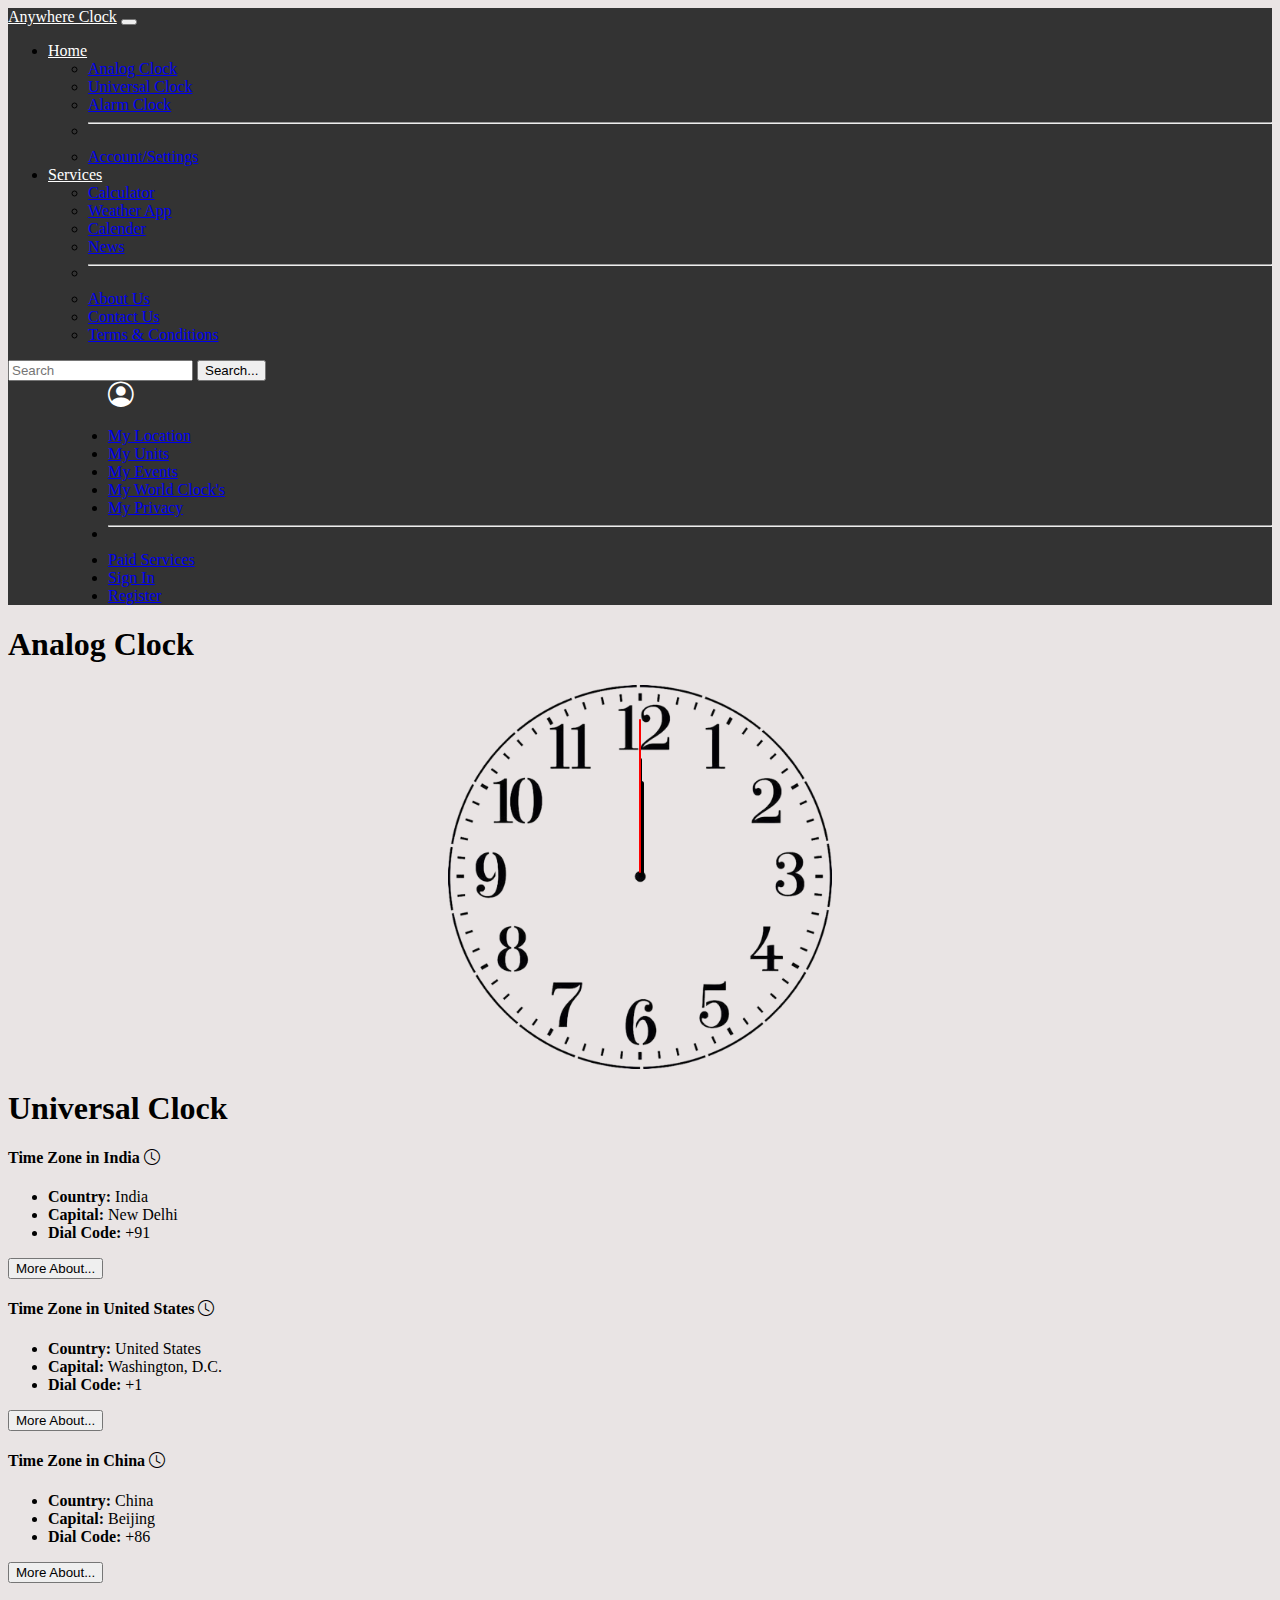
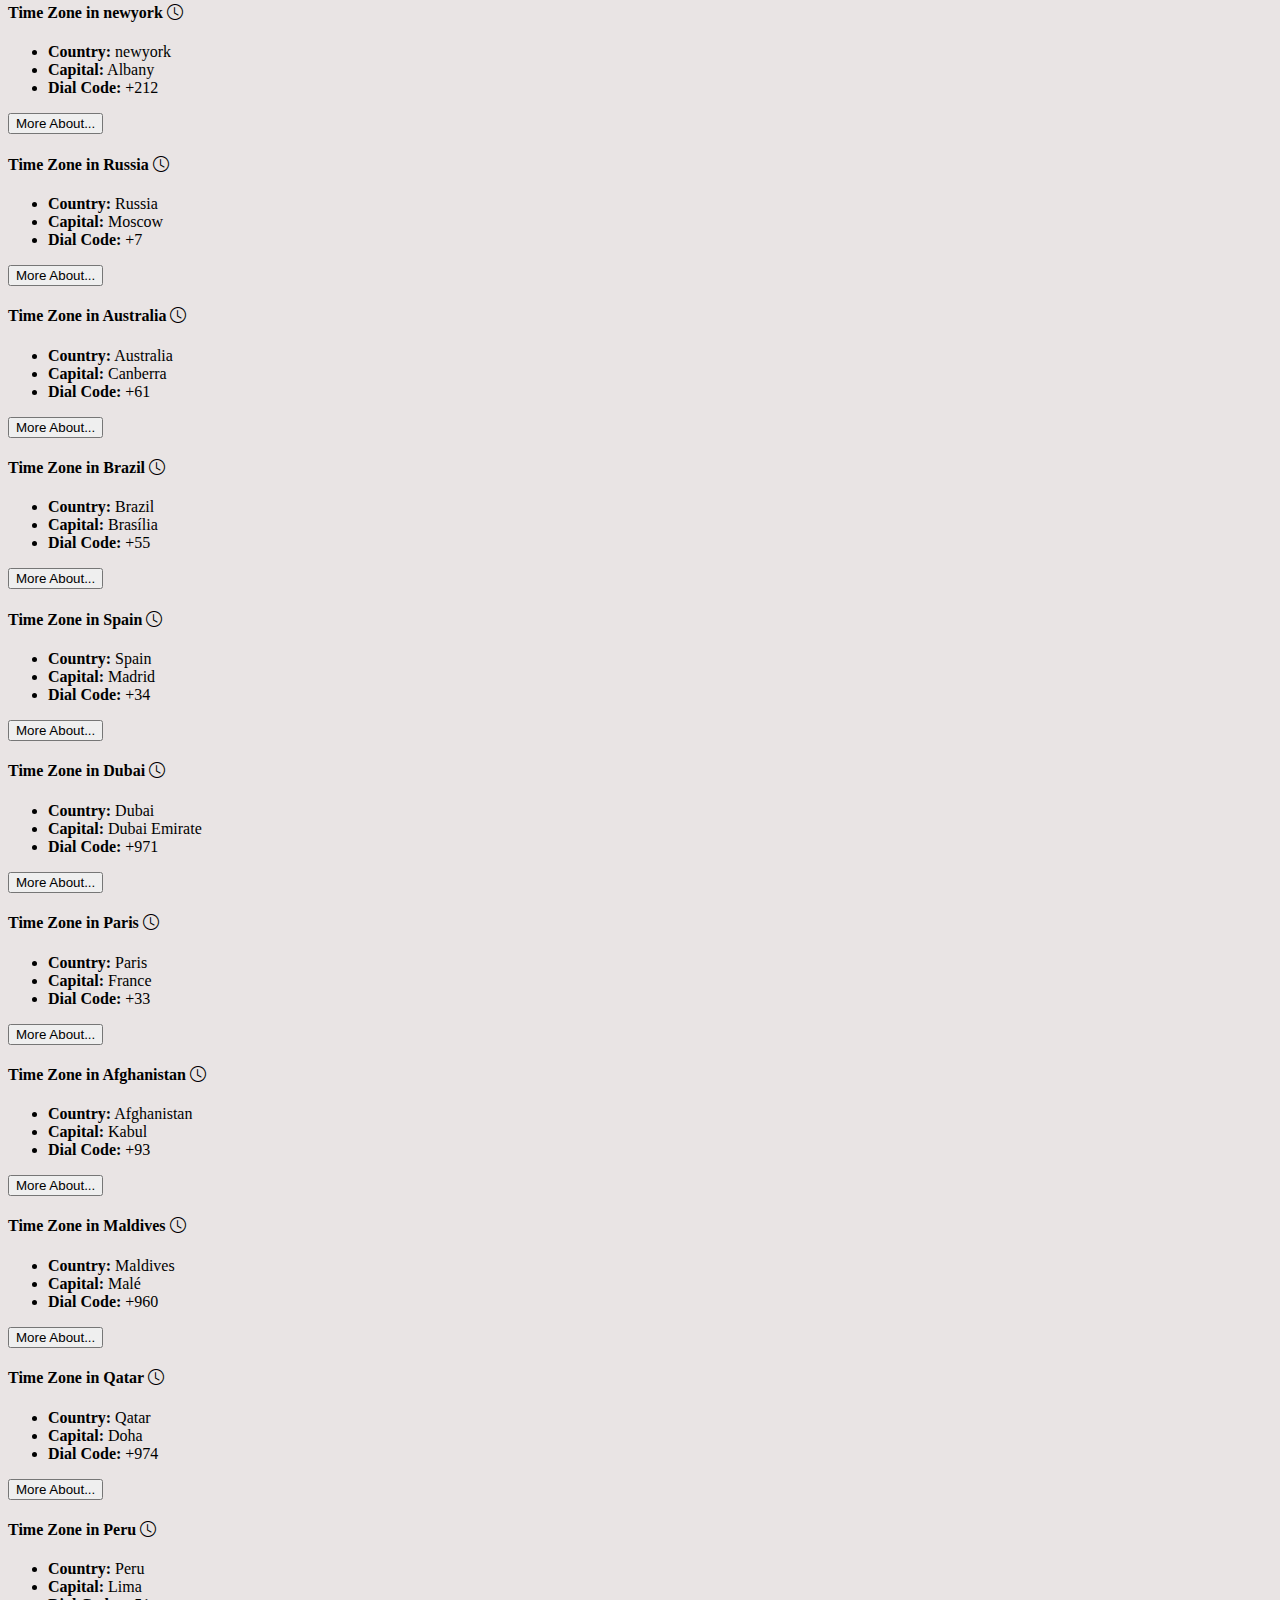
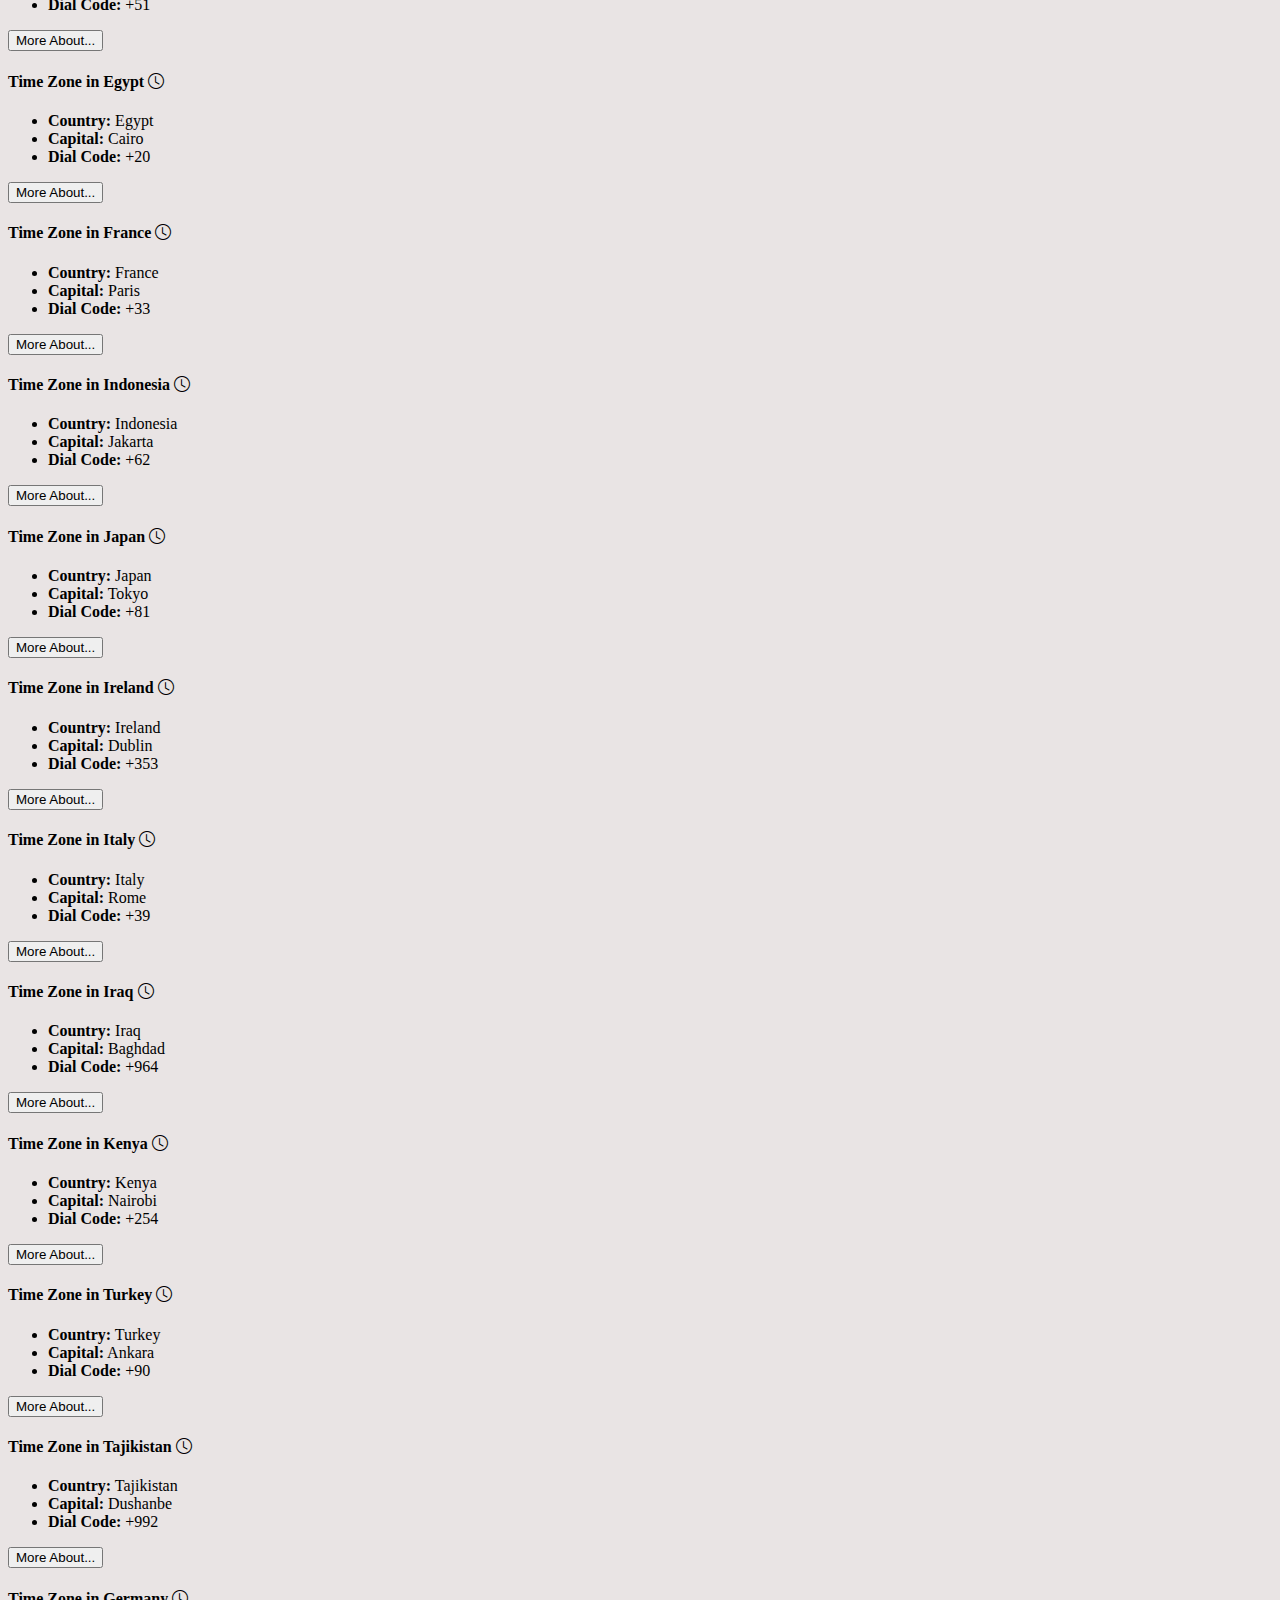
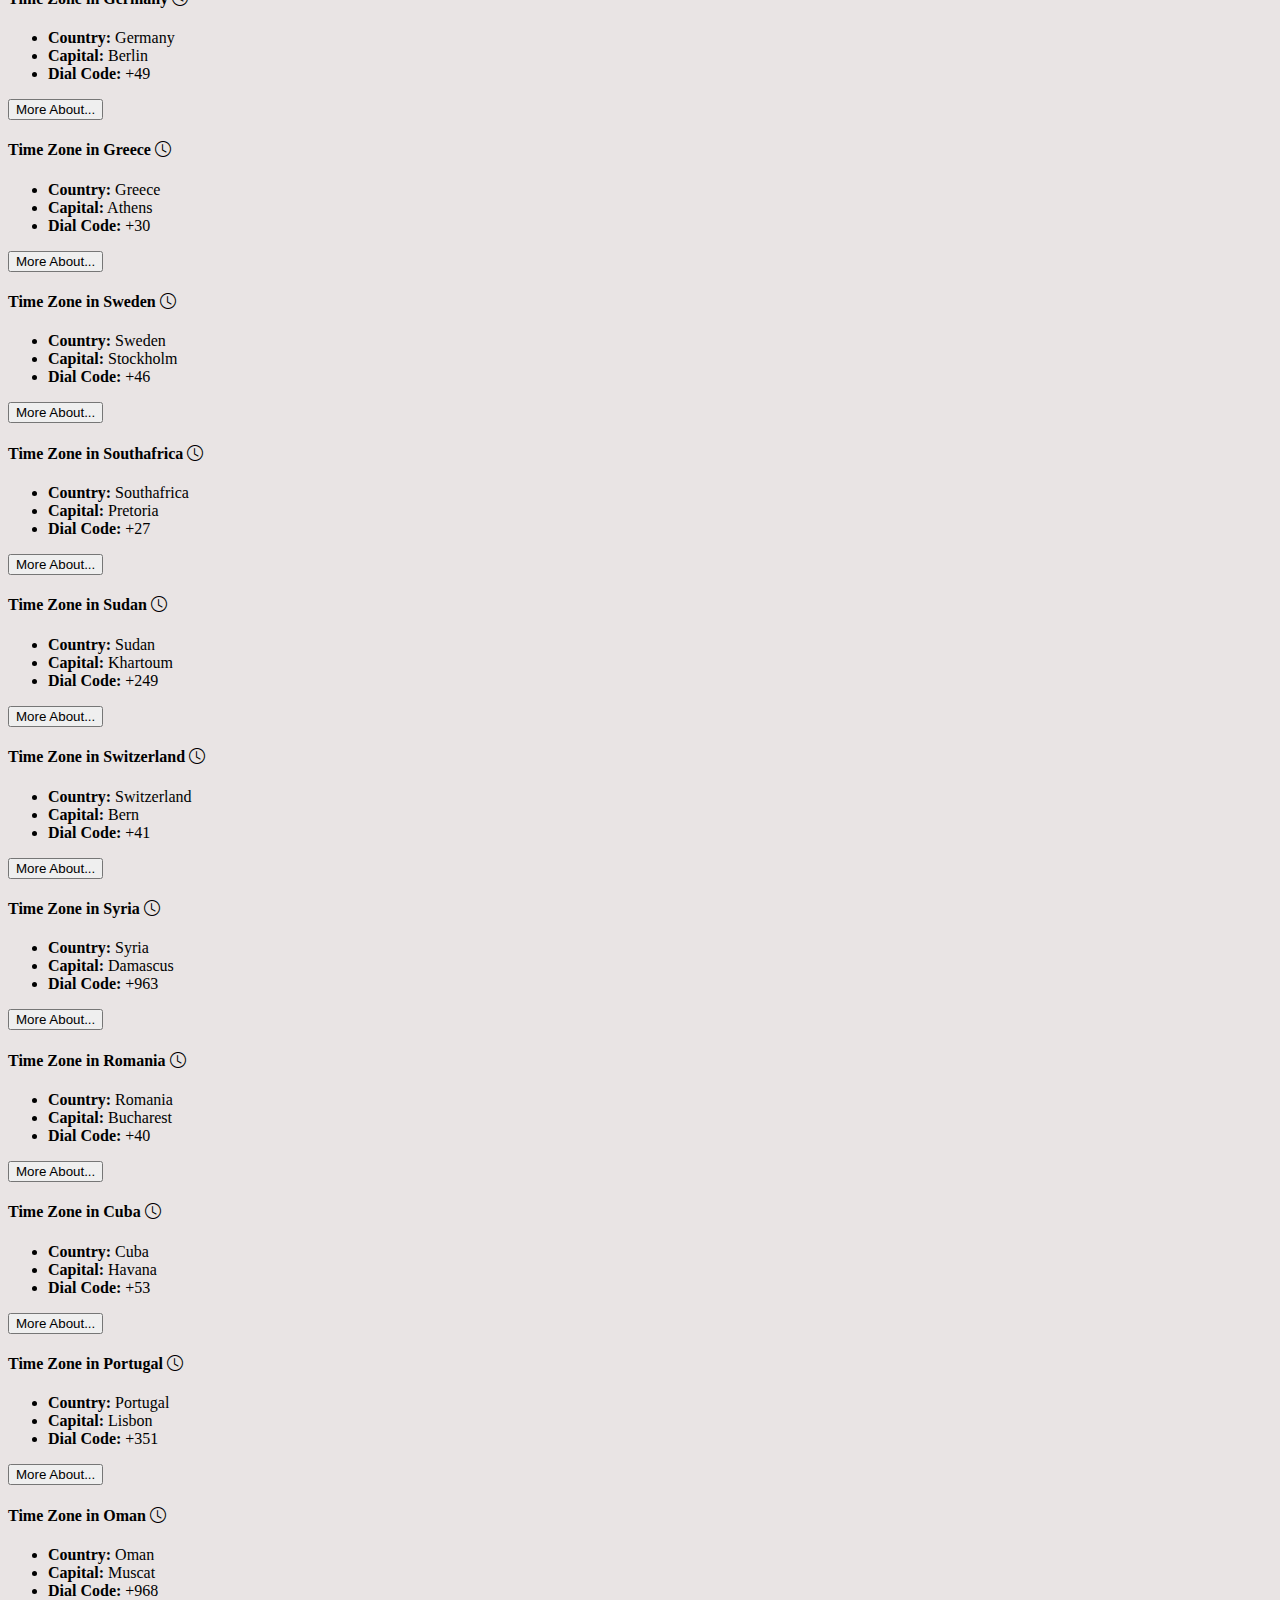
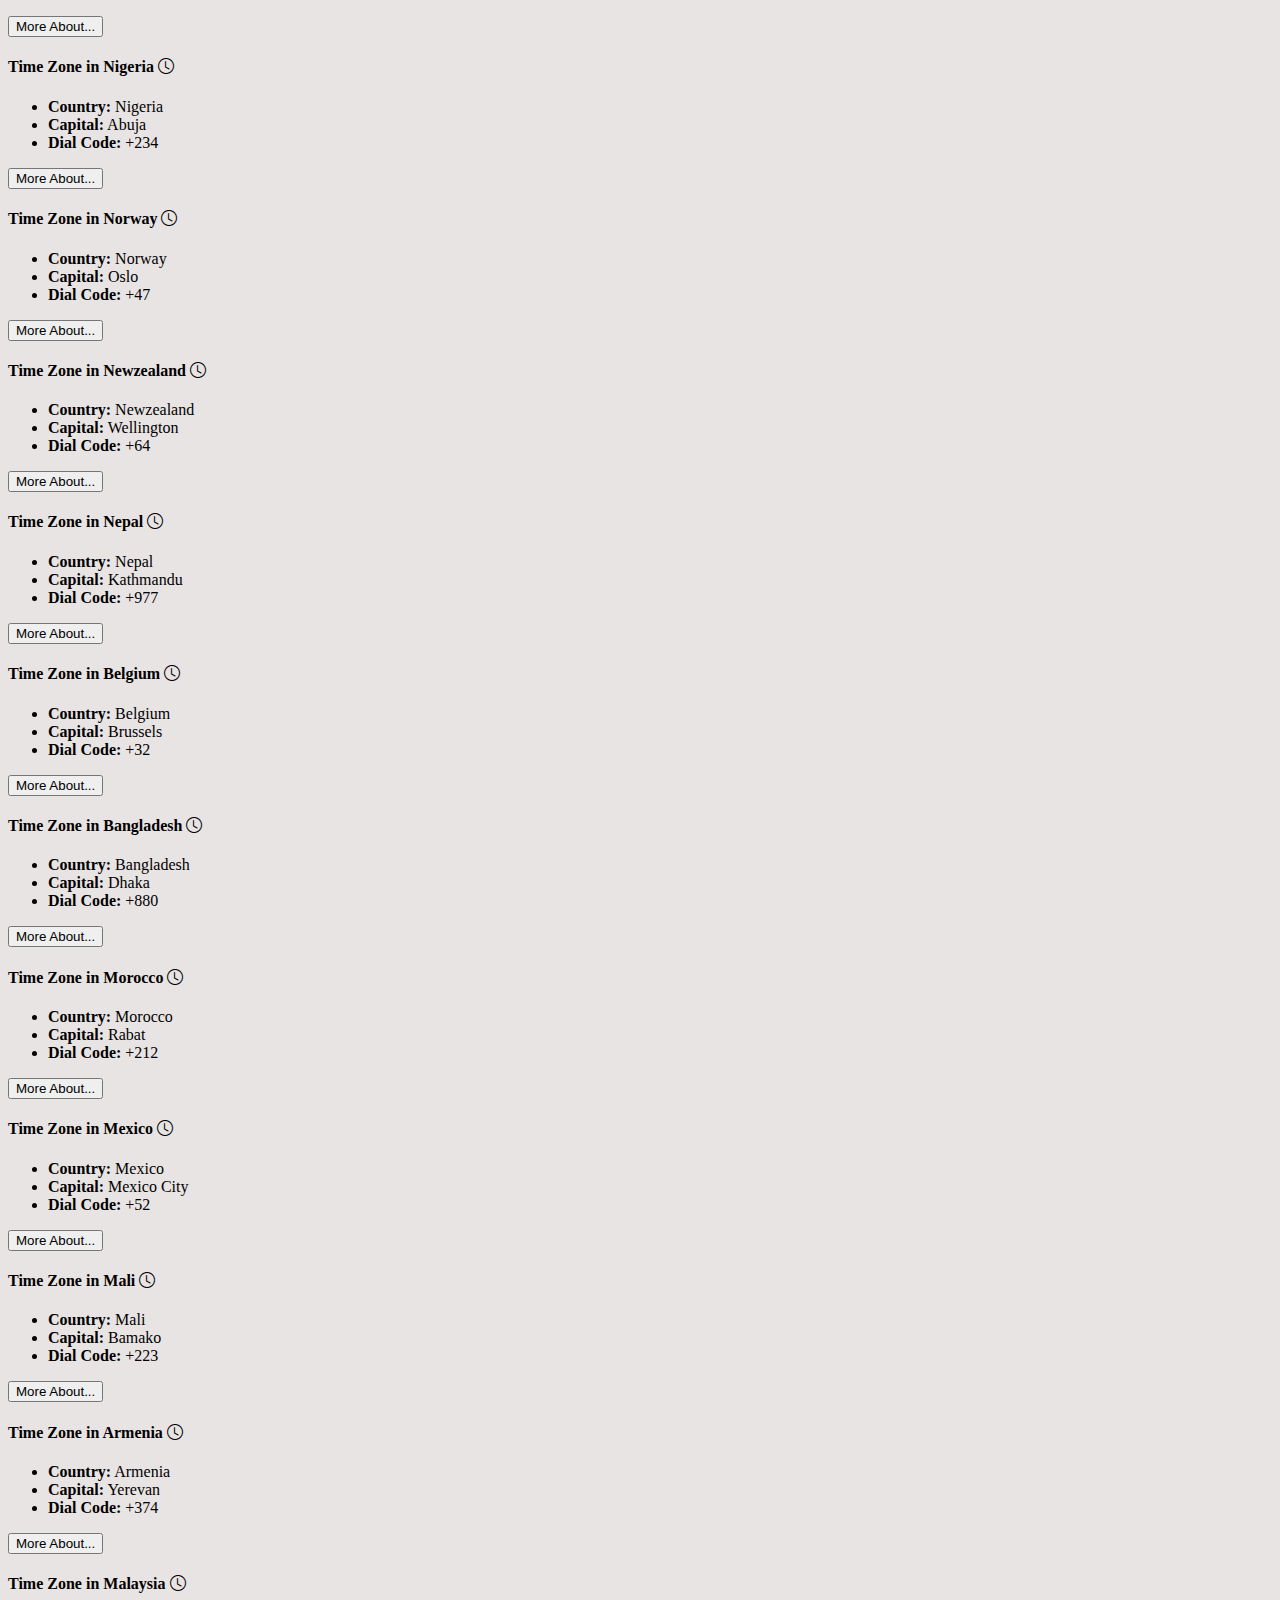
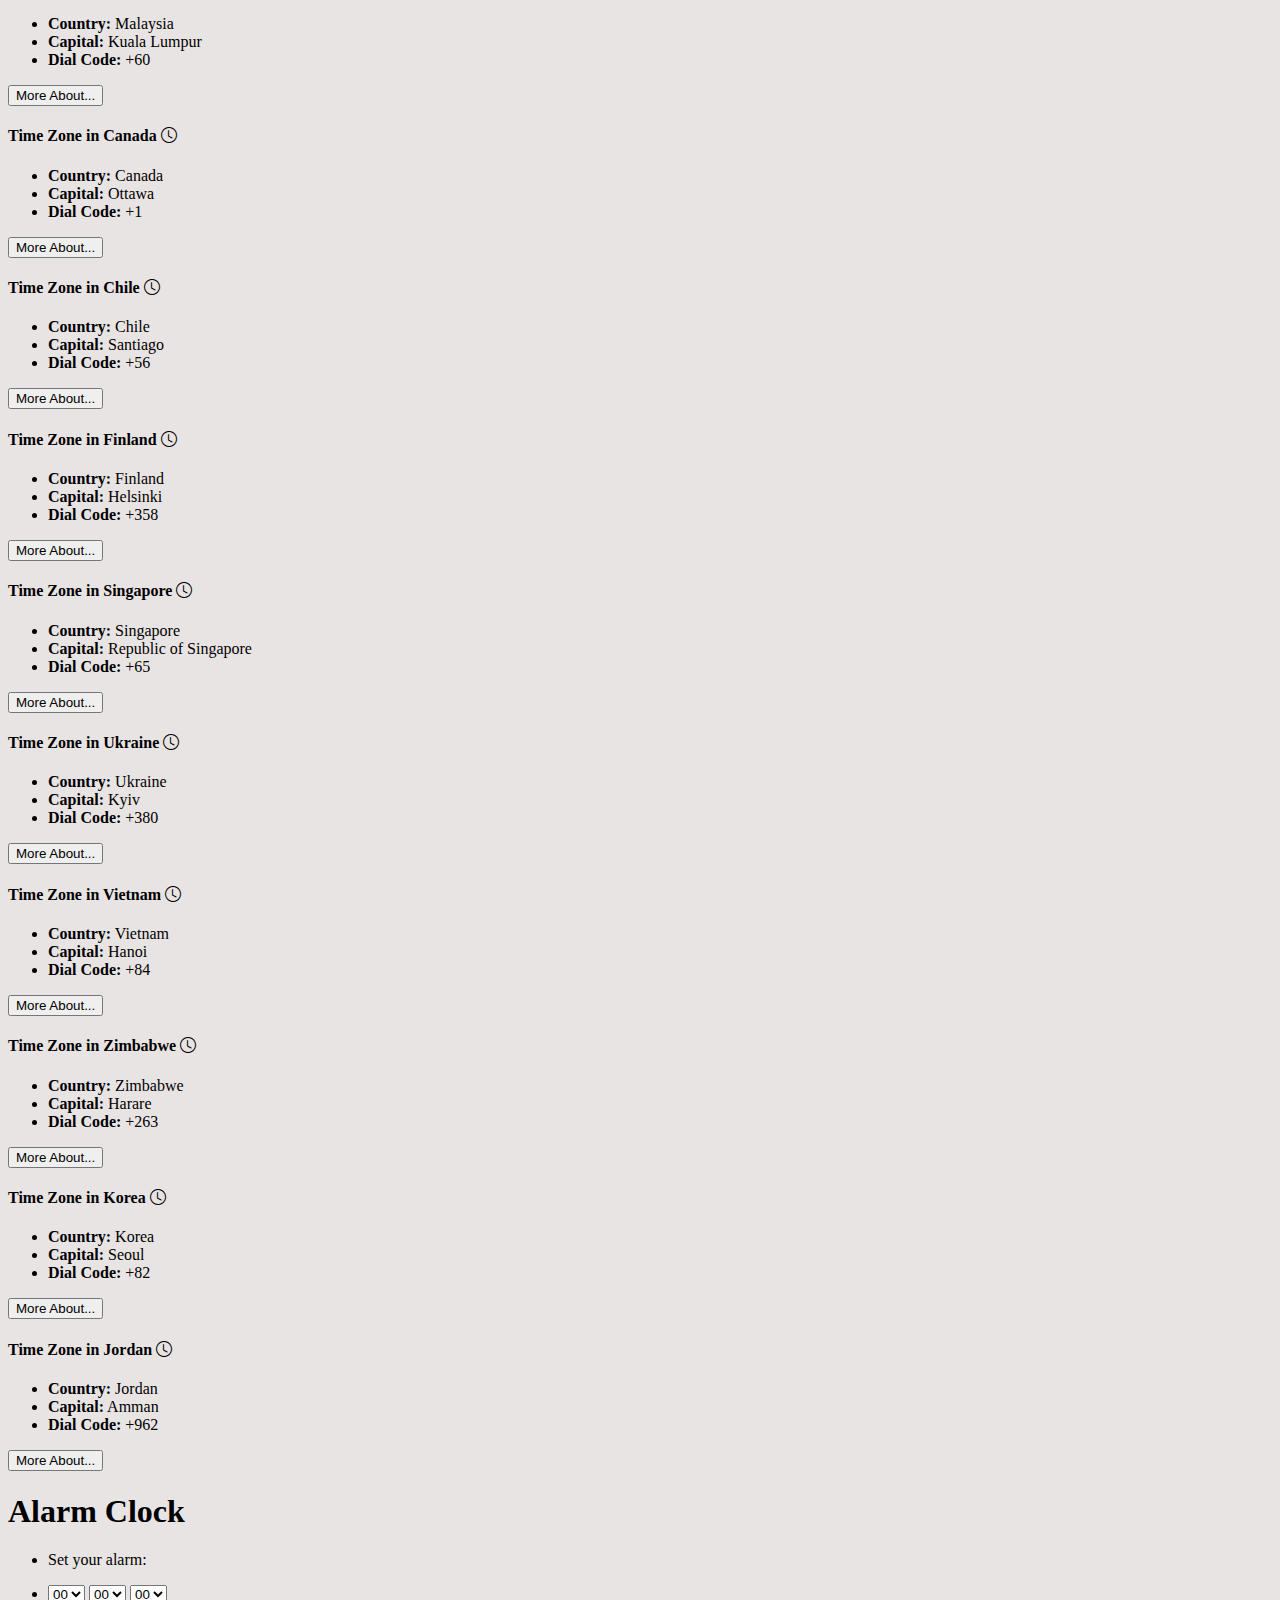
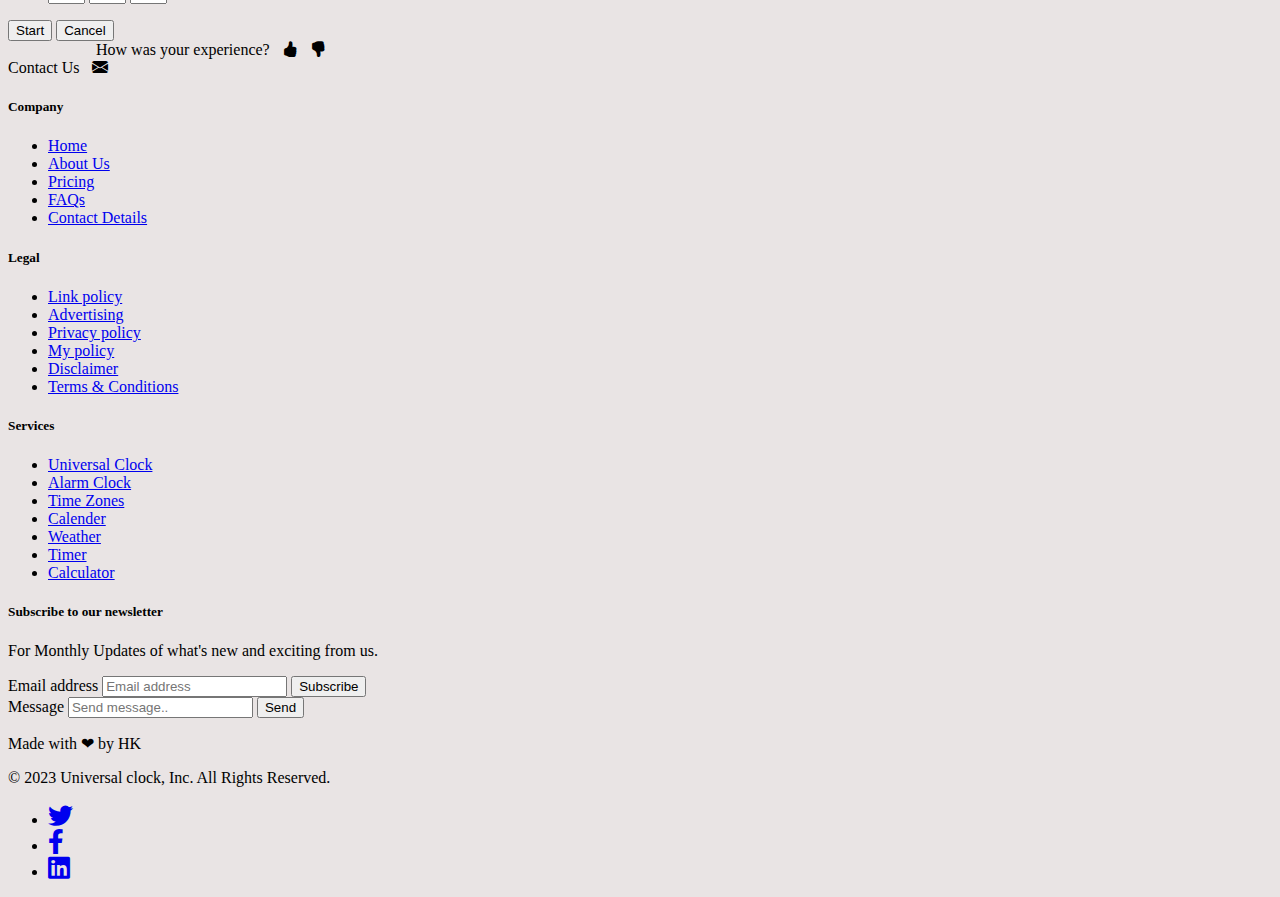
<file: index.html>
<!-- Created by ★ Hemant ★ -->
<!doctype html>
<html lang="en">

<head>
    <meta charset="utf-8">
    <meta name="viewport" content="width=device-width, initial-scale=1">
    <title>Any-Where Clock</title>
    <link rel="stylesheet" href="templates/style.css">
    <link rel="stylesheet" href="calculator.html">
    <link rel="stylesheet" href="calender.html">
    <link rel="stylesheet" href="weather.html">
    <link rel="stylesheet" href="News.html">
    <link rel="stylesheet" href="https://cdn.jsdelivr.net/npm/bootstrap-icons@1.10.3/font/bootstrap-icons.css">
    <link href="https://cdn.jsdelivr.net/npm/bootstrap@5.3.0-alpha1/dist/css/bootstrap.min.css" rel="stylesheet"
        integrity="sha384-GLhlTQ8iRABdZLl6O3oVMWSktQOp6b7In1Zl3/Jr59b6EGGoI1aFkw7cmDA6j6gD" crossorigin="anonymous">
        <!-- font awesome cdn link  -->
    <link
    rel="stylesheet"
    href="https://cdnjs.cloudflare.com/ajax/libs/font-awesome/5.15.2/css/all.min.css"
  />
</head>

<body style="background-color: rgb(233, 228, 228);">

    <!--Navbar-->
    <nav class="navbar navbar-expand-lg" style="background-color: #333333;">
        <div class="container-fluid">
            <a class="navbar-brand" style="color: white;" href="index.html">Anywhere Clock</a>
            <button class="navbar-toggler" type="button" data-bs-toggle="collapse" data-bs-target="#navbarSupportedContent" aria-controls="navbarSupportedContent" aria-expanded="false" aria-label="Toggle navigation">
      <span class="navbar-toggler-icon"></span>
    </button>
            <div class="collapse navbar-collapse" id="navbarSupportedContent">
                <ul class="navbar-nav me-auto mb-2 mb-lg-0">
                    <li class="nav-item dropdown">
                        <a class="nav-link active dropdown-toggle" style="color: white;" role="button" data-bs-toggle="dropdown" aria-expanded="false" href="#">Home</a>
                        <ul class="dropdown-menu">
                            <li><a class="dropdown-item" href="index.html">Analog Clock</a></li>
                            <li><a class="dropdown-item" href="index.html">Universal Clock</a></li>
                            <li><a class="dropdown-item" href="index.html">Alarm Clock</a></li>
                            <li>
                                <hr class="dropdown-divider">
                            </li>
                            <li><a class="dropdown-item" href="index.html">Account/Settings</a></li>
                        </ul>
                    </li>
                    <li class="nav-item dropdown">
                        <a class="nav-link dropdown-toggle" style="color: white;" href="#" role="button" data-bs-toggle="dropdown"
                            aria-expanded="false">
                            Services
                        </a>
                        <ul class="dropdown-menu">
                            <li><a class="dropdown-item" href="calculator.html" target="_blank">Calculator</a></li>
                            <li><a class="dropdown-item" href="weather.html" target="_blank">Weather App</a></li>
                            <li><a class="dropdown-item" href="calender.html" target="_blank">Calender</a></li>
                            <li><a class="dropdown-item" href="News.html" target="_blank">News</a></li>
                            <li>
                                <hr class="dropdown-divider">
                            </li>
                            <li><a class="dropdown-item" href="index.html">About Us</a></li>
                            <li><a class="dropdown-item" href="index.html">Contact Us</a></li>
                            <li><a class="dropdown-item" href="index.html">Terms & Conditions</a></li>
                        </ul>
                    </li>
                </ul>
                <form class="d-flex" role="search">
                    <input class="form-control me-2" type="search" placeholder="Search" aria-label="Search">
                    <button class="btn btn-outline-success" type="submit">Search...</button>
                </form>
                <div class="myaccount">
                    <li class="nav-item dropdown" style="list-style: none;">
                        <a href="#" style="color: white; font-size: 160%;" class="nav-link myaccount dropdown-toggle" role="button" data-bs-toggle="dropdown" aria-expanded="false"><i class="bi bi-person-circle"></i></a>
                        <ul class="dropdown-menu account-dropdown" style="top: 150%; left: -70%;">
                            <li><a class="dropdown-item" href="index.html">My Location</a></li>
                            <li><a class="dropdown-item" href="index.html">My Units</a></li>
                            <li><a class="dropdown-item" href="index.html">My Events</a></li>
                            <li><a class="dropdown-item" href="index.html">My World Clock's</a></li>
                            <li><a class="dropdown-item" href="index.html">My Privacy</a></li>
                            <li>
                                <hr class="dropdown-divider">
                            </li>
                            <li><a class="dropdown-item" href="index.html">Paid Services</a></li>
                            <li><a class="dropdown-item" href="index.html">Sign In</a></li>
                            <li><a class="dropdown-item" href="index.html">Register</a></li>
                        </ul>
                    </li>
                </div>
            </div>
        </div>
    </nav>

    <!-- Analog Clock -->
    <h1 class="display-4 fw-normal mb-4 text-center">Analog Clock</h1>
    <div id="clockContainer">
        <div id="hour"></div>
        <div id="minute"></div>
        <div id="second"></div>
    </div>

    <!--Main Clock container-->
    <div class="container">
        <div class="pricing-header p-3 pb-md-4 mx-auto text-center">
            <h1 class="display-4 fw-normal mb-4">Universal Clock</h1>
            <div class="row row-cols-1 row-cols-md-3 mb-3 text-center">
                <div class="col">
                    <div class="card mb-4 rounded-3 shadow-sm border-primary">
                        <div class="card-header py-3 border-primary">
                            <h4 class="my-0 fw-normal">Time Zone in India <i class="bi bi-clock"></i></h4>
                        </div>
                        <div class="card-body">
                            <h1 class="card-title pricing-card-title" id="india"></small>
                            </h1>
                            <ul class="list-unstyled mt-3 mb-4">
                                <li><b>Country:</b> India</li>
                                <li><b>Capital:</b> New Delhi</li>
                                <li><b>Dial Code:</b> +91</li>
                            </ul>
                            <button type="button" class="w-100 btn btn-lg btn-outline-secondary">More About...</button>
                        </div>
                    </div>
                </div>
                <div class="col">
                    <div class="card mb-4 rounded-3 shadow-sm border-primary">
                        <div class="card-header py-3 border-primary">
                            <h4 class="my-0 fw-normal">Time Zone in United States <i class="bi bi-clock"></i></h4>
                        </div>
                        <div class="card-body">
                            <h1 class="card-title pricing-card-title" id="usa"></small>
                            </h1>
                            <ul class="list-unstyled mt-3 mb-4">
                                <li><b>Country:</b> United States</li>
                                <li><b>Capital:</b> Washington, D.C.</li>
                                <li><b>Dial Code:</b> +1</li>
                            </ul>
                            <button type="button" class="w-100 btn btn-lg btn-outline-secondary">More About...</button>
                        </div>
                    </div>
                </div>
                <div class="col">
                    <div class="card mb-4 rounded-3 shadow-sm border-primary">
                        <div class="card-header py-3 border-primary">
                            <h4 class="my-0 fw-normal">Time Zone in China <i class="bi bi-clock"></i></h4>
                        </div>
                        <div class="card-body">
                            <h1 class="card-title pricing-card-title" id="china"></small>
                            </h1>
                            <ul class="list-unstyled mt-3 mb-4">
                                <li><b>Country:</b> China</li>
                                <li><b>Capital:</b> Beijing</li>
                                <li><b>Dial Code:</b> +86</li>
                            </ul>
                            <button type="button" class="w-100 btn btn-lg btn-outline-secondary">More About...</button>
                        </div>
                    </div>
                </div>
                <div class="col">
                    <div class="card mb-4 rounded-3 shadow-sm border-primary">
                        <div class="card-header py-3 border-primary">
                            <h4 class="my-0 fw-normal">Time Zone in newyork <i class="bi bi-clock"></i></h4>
                        </div>
                        <div class="card-body">
                            <h1 class="card-title pricing-card-title" id="newyork"></small>
                            </h1>
                            <ul class="list-unstyled mt-3 mb-4">
                                <li><b>Country:</b> newyork</li>
                                <li><b>Capital:</b> Albany</li>
                                <li><b>Dial Code:</b> +212</li>
                            </ul>
                            <button type="button" class="w-100 btn btn-lg btn-outline-secondary">More About...</button>
                        </div>
                    </div>
                </div>
                <div class="col">
                    <div class="card mb-4 rounded-3 shadow-sm border-primary">
                        <div class="card-header py-3 border-primary">
                            <h4 class="my-0 fw-normal">Time Zone in Russia <i class="bi bi-clock"></i></h4>
                        </div>
                        <div class="card-body">
                            <h1 class="card-title pricing-card-title" id="russia"></small>
                            </h1>
                            <ul class="list-unstyled mt-3 mb-4">
                                <li><b>Country:</b> Russia</li>
                                <li><b>Capital:</b> Moscow</li>
                                <li><b>Dial Code:</b> +7</li>
                            </ul>
                            <button type="button" class="w-100 btn btn-lg btn-outline-secondary">More About...</button>
                        </div>
                    </div>
                </div>
                <div class="col">
                    <div class="card mb-4 rounded-3 shadow-sm border-primary">
                        <div class="card-header py-3 border-primary">
                            <h4 class="my-0 fw-normal">Time Zone in Australia <i class="bi bi-clock"></i></h4>
                        </div>
                        <div class="card-body">
                            <h1 class="card-title pricing-card-title" id="australia"></small>
                            </h1>
                            <ul class="list-unstyled mt-3 mb-4">
                                <li><b>Country:</b> Australia</li>
                                <li><b>Capital:</b> Canberra</li>
                                <li><b>Dial Code:</b> +61</li>
                            </ul>
                            <button type="button" class="w-100 btn btn-lg btn-outline-secondary">More About...</button>
                        </div>
                    </div>
                </div>
                <div class="col">
                    <div class="card mb-4 rounded-3 shadow-sm border-primary">
                        <div class="card-header py-3 border-primary">
                            <h4 class="my-0 fw-normal">Time Zone in Brazil <i class="bi bi-clock"></i></h4>
                        </div>
                        <div class="card-body">
                            <h1 class="card-title pricing-card-title" id="brazil"></small>
                            </h1>
                            <ul class="list-unstyled mt-3 mb-4">
                                <li><b>Country:</b> Brazil</li>
                                <li><b>Capital:</b> Brasília</li>
                                <li><b>Dial Code:</b> +55</li>
                            </ul>
                            <button type="button" class="w-100 btn btn-lg btn-outline-secondary">More About...</button>
                        </div>
                    </div>
                </div>
                <div class="col">
                    <div class="card mb-4 rounded-3 shadow-sm border-primary">
                        <div class="card-header py-3 border-primary">
                            <h4 class="my-0 fw-normal">Time Zone in Spain <i class="bi bi-clock"></i></h4>
                        </div>
                        <div class="card-body">
                            <h1 class="card-title pricing-card-title" id="spain"></small>
                            </h1>
                            <ul class="list-unstyled mt-3 mb-4">
                                <li><b>Country:</b> Spain</li>
                                <li><b>Capital:</b> Madrid</li>
                                <li><b>Dial Code:</b> +34</li>
                            </ul>
                            <button type="button" class="w-100 btn btn-lg btn-outline-secondary">More About...</button>
                        </div>
                    </div>
                </div>
                <div class="col">
                    <div class="card mb-4 rounded-3 shadow-sm border-primary">
                        <div class="card-header py-3 border-primary">
                            <h4 class="my-0 fw-normal">Time Zone in Dubai <i class="bi bi-clock"></i></h4>
                        </div>
                        <div class="card-body">
                            <h1 class="card-title pricing-card-title" id="dubai"></small>
                            </h1>
                            <ul class="list-unstyled mt-3 mb-4">
                                <li><b>Country:</b> Dubai</li>
                                <li><b>Capital:</b> Dubai Emirate</li>
                                <li><b>Dial Code:</b> +971</li>
                            </ul>
                            <button type="button" class="w-100 btn btn-lg btn-outline-secondary">More About...</button>
                        </div>
                    </div>
                </div>
                <div class="col">
                    <div class="card mb-4 rounded-3 shadow-sm border-primary">
                        <div class="card-header py-3 border-primary">
                            <h4 class="my-0 fw-normal">Time Zone in Paris <i class="bi bi-clock"></i></h4>
                        </div>
                        <div class="card-body">
                            <h1 class="card-title pricing-card-title" id="paris"></small>
                            </h1>
                            <ul class="list-unstyled mt-3 mb-4">
                                <li><b>Country:</b> Paris</li>
                                <li><b>Capital:</b> France</li>
                                <li><b>Dial Code:</b> +33</li>
                            </ul>
                            <button type="button" class="w-100 btn btn-lg btn-outline-secondary">More About...</button>
                        </div>
                    </div>
                </div>
                <div class="col">
                    <div class="card mb-4 rounded-3 shadow-sm border-primary">
                        <div class="card-header py-3 border-primary">
                            <h4 class="my-0 fw-normal">Time Zone in Afghanistan <i class="bi bi-clock"></i></h4>
                        </div>
                        <div class="card-body">
                            <h1 class="card-title pricing-card-title" id="afghanistan"></small>
                            </h1>
                            <ul class="list-unstyled mt-3 mb-4">
                                <li><b>Country:</b> Afghanistan</li>
                                <li><b>Capital:</b> Kabul</li>
                                <li><b>Dial Code:</b> +93</li>
                            </ul>
                            <button type="button" class="w-100 btn btn-lg btn-outline-secondary">More About...</button>
                        </div>
                    </div>
                </div>
                <div class="col">
                    <div class="card mb-4 rounded-3 shadow-sm border-primary">
                        <div class="card-header py-3 border-primary">
                            <h4 class="my-0 fw-normal">Time Zone in Maldives <i class="bi bi-clock"></i></h4>
                        </div>
                        <div class="card-body">
                            <h1 class="card-title pricing-card-title" id="maldives"></small>
                            </h1>
                            <ul class="list-unstyled mt-3 mb-4">
                                <li><b>Country:</b> Maldives</li>
                                <li><b>Capital:</b> Malé</li>
                                <li><b>Dial Code:</b> +960</li>
                            </ul>
                            <button type="button" class="w-100 btn btn-lg btn-outline-secondary">More About...</button>
                        </div>
                    </div>
                </div>
                <div class="col">
                    <div class="card mb-4 rounded-3 shadow-sm border-primary">
                        <div class="card-header py-3 border-primary">
                            <h4 class="my-0 fw-normal">Time Zone in Qatar <i class="bi bi-clock"></i></h4>
                        </div>
                        <div class="card-body">
                            <h1 class="card-title pricing-card-title" id="qatar"></small>
                            </h1>
                            <ul class="list-unstyled mt-3 mb-4">
                                <li><b>Country:</b> Qatar</li>
                                <li><b>Capital:</b> Doha</li>
                                <li><b>Dial Code:</b> +974</li>
                            </ul>
                            <button type="button" class="w-100 btn btn-lg btn-outline-secondary">More About...</button>
                        </div>
                    </div>
                </div>
                <div class="col">
                    <div class="card mb-4 rounded-3 shadow-sm border-primary">
                        <div class="card-header py-3 border-primary">
                            <h4 class="my-0 fw-normal">Time Zone in Peru <i class="bi bi-clock"></i></h4>
                        </div>
                        <div class="card-body">
                            <h1 class="card-title pricing-card-title" id="peru"></small>
                            </h1>
                            <ul class="list-unstyled mt-3 mb-4">
                                <li><b>Country:</b> Peru</li>
                                <li><b>Capital:</b> Lima</li>
                                <li><b>Dial Code:</b> +51</li>
                            </ul>
                            <button type="button" class="w-100 btn btn-lg btn-outline-secondary">More About...</button>
                        </div>
                    </div>
                </div>
                <div class="col">
                    <div class="card mb-4 rounded-3 shadow-sm border-primary">
                        <div class="card-header py-3 border-primary">
                            <h4 class="my-0 fw-normal">Time Zone in Egypt <i class="bi bi-clock"></i></h4>
                        </div>
                        <div class="card-body">
                            <h1 class="card-title pricing-card-title" id="egypt"></small>
                            </h1>
                            <ul class="list-unstyled mt-3 mb-4">
                                <li><b>Country:</b> Egypt</li>
                                <li><b>Capital:</b> Cairo</li>
                                <li><b>Dial Code:</b> +20</li>
                            </ul>
                            <button type="button" class="w-100 btn btn-lg btn-outline-secondary">More About...</button>
                        </div>
                    </div>
                </div>
                <div class="col">
                    <div class="card mb-4 rounded-3 shadow-sm border-primary">
                        <div class="card-header py-3 border-primary">
                            <h4 class="my-0 fw-normal">Time Zone in France <i class="bi bi-clock"></i></h4>
                        </div>
                        <div class="card-body">
                            <h1 class="card-title pricing-card-title" id="france"></small>
                            </h1>
                            <ul class="list-unstyled mt-3 mb-4">
                                <li><b>Country:</b> France</li>
                                <li><b>Capital:</b> Paris</li>
                                <li><b>Dial Code:</b> +33</li>
                            </ul>
                            <button type="button" class="w-100 btn btn-lg btn-outline-secondary">More About...</button>
                        </div>
                    </div>
                </div>
                <div class="col">
                    <div class="card mb-4 rounded-3 shadow-sm border-primary">
                        <div class="card-header py-3 border-primary">
                            <h4 class="my-0 fw-normal">Time Zone in Indonesia <i class="bi bi-clock"></i></h4>
                        </div>
                        <div class="card-body">
                            <h1 class="card-title pricing-card-title" id="indonesia"></small>
                            </h1>
                            <ul class="list-unstyled mt-3 mb-4">
                                <li><b>Country:</b> Indonesia</li>
                                <li><b>Capital:</b> Jakarta</li>
                                <li><b>Dial Code:</b> +62</li>
                            </ul>
                            <button type="button" class="w-100 btn btn-lg btn-outline-secondary">More About...</button>
                        </div>
                    </div>
                </div>
                <div class="col">
                    <div class="card mb-4 rounded-3 shadow-sm border-primary">
                        <div class="card-header py-3 border-primary">
                            <h4 class="my-0 fw-normal">Time Zone in Japan <i class="bi bi-clock"></i></h4>
                        </div>
                        <div class="card-body">
                            <h1 class="card-title pricing-card-title" id="japan"></small>
                            </h1>
                            <ul class="list-unstyled mt-3 mb-4">
                                <li><b>Country:</b> Japan</li>
                                <li><b>Capital:</b> Tokyo</li>
                                <li><b>Dial Code:</b> +81</li>
                            </ul>
                            <button type="button" class="w-100 btn btn-lg btn-outline-secondary">More About...</button>
                        </div>
                    </div>
                </div>
                <div class="col">
                    <div class="card mb-4 rounded-3 shadow-sm border-primary">
                        <div class="card-header py-3 border-primary">
                            <h4 class="my-0 fw-normal">Time Zone in Ireland <i class="bi bi-clock"></i></h4>
                        </div>
                        <div class="card-body">
                            <h1 class="card-title pricing-card-title" id="ireland"></small>
                            </h1>
                            <ul class="list-unstyled mt-3 mb-4">
                                <li><b>Country:</b> Ireland</li>
                                <li><b>Capital:</b> Dublin</li>
                                <li><b>Dial Code:</b> +353</li>
                            </ul>
                            <button type="button" class="w-100 btn btn-lg btn-outline-secondary">More About...</button>
                        </div>
                    </div>
                </div>
                <div class="col">
                    <div class="card mb-4 rounded-3 shadow-sm border-primary">
                        <div class="card-header py-3 border-primary">
                            <h4 class="my-0 fw-normal">Time Zone in Italy <i class="bi bi-clock"></i></h4>
                        </div>
                        <div class="card-body">
                            <h1 class="card-title pricing-card-title" id="italy"></small>
                            </h1>
                            <ul class="list-unstyled mt-3 mb-4">
                                <li><b>Country:</b> Italy</li>
                                <li><b>Capital:</b> Rome</li>
                                <li><b>Dial Code:</b> +39</li>
                            </ul>
                            <button type="button" class="w-100 btn btn-lg btn-outline-secondary">More About...</button>
                        </div>
                    </div>
                </div>
                <div class="col">
                    <div class="card mb-4 rounded-3 shadow-sm border-primary">
                        <div class="card-header py-3 border-primary">
                            <h4 class="my-0 fw-normal">Time Zone in Iraq <i class="bi bi-clock"></i></h4>
                        </div>
                        <div class="card-body">
                            <h1 class="card-title pricing-card-title" id="iraq"></small>
                            </h1>
                            <ul class="list-unstyled mt-3 mb-4">
                                <li><b>Country:</b> Iraq</li>
                                <li><b>Capital:</b> Baghdad</li>
                                <li><b>Dial Code:</b> +964</li>
                            </ul>
                            <button type="button" class="w-100 btn btn-lg btn-outline-secondary">More About...</button>
                        </div>
                    </div>
                </div>
                <div class="col">
                    <div class="card mb-4 rounded-3 shadow-sm border-primary">
                        <div class="card-header py-3 border-primary">
                            <h4 class="my-0 fw-normal">Time Zone in Kenya <i class="bi bi-clock"></i></h4>
                        </div>
                        <div class="card-body">
                            <h1 class="card-title pricing-card-title" id="kenya"></small>
                            </h1>
                            <ul class="list-unstyled mt-3 mb-4">
                                <li><b>Country:</b> Kenya</li>
                                <li><b>Capital:</b> Nairobi</li>
                                <li><b>Dial Code:</b> +254</li>
                            </ul>
                            <button type="button" class="w-100 btn btn-lg btn-outline-secondary">More About...</button>
                        </div>
                    </div>
                </div>
                <div class="col">
                    <div class="card mb-4 rounded-3 shadow-sm border-primary">
                        <div class="card-header py-3 border-primary">
                            <h4 class="my-0 fw-normal">Time Zone in Turkey <i class="bi bi-clock"></i></h4>
                        </div>
                        <div class="card-body">
                            <h1 class="card-title pricing-card-title" id="turkey"></small>
                            </h1>
                            <ul class="list-unstyled mt-3 mb-4">
                                <li><b>Country:</b> Turkey</li>
                                <li><b>Capital:</b> Ankara</li>
                                <li><b>Dial Code:</b> +90</li>
                            </ul>
                            <button type="button" class="w-100 btn btn-lg btn-outline-secondary">More About...</button>
                        </div>
                    </div>
                </div>
                <div class="col">
                    <div class="card mb-4 rounded-3 shadow-sm border-primary">
                        <div class="card-header py-3 border-primary">
                            <h4 class="my-0 fw-normal">Time Zone in Tajikistan <i class="bi bi-clock"></i></h4>
                        </div>
                        <div class="card-body">
                            <h1 class="card-title pricing-card-title" id="tajikistan"></small>
                            </h1>
                            <ul class="list-unstyled mt-3 mb-4">
                                <li><b>Country:</b> Tajikistan</li>
                                <li><b>Capital:</b> Dushanbe</li>
                                <li><b>Dial Code:</b> +992</li>
                            </ul>
                            <button type="button" class="w-100 btn btn-lg btn-outline-secondary">More About...</button>
                        </div>
                    </div>
                </div>
                <div class="col">
                    <div class="card mb-4 rounded-3 shadow-sm border-primary">
                        <div class="card-header py-3 border-primary">
                            <h4 class="my-0 fw-normal">Time Zone in Germany <i class="bi bi-clock"></i></h4>
                        </div>
                        <div class="card-body">
                            <h1 class="card-title pricing-card-title" id="germany"></small>
                            </h1>
                            <ul class="list-unstyled mt-3 mb-4">
                                <li><b>Country:</b> Germany</li>
                                <li><b>Capital:</b> Berlin</li>
                                <li><b>Dial Code:</b> +49</li>
                            </ul>
                            <button type="button" class="w-100 btn btn-lg btn-outline-secondary">More About...</button>
                        </div>
                    </div>
                </div>
                <div class="col">
                    <div class="card mb-4 rounded-3 shadow-sm border-primary">
                        <div class="card-header py-3 border-primary">
                            <h4 class="my-0 fw-normal">Time Zone in Greece <i class="bi bi-clock"></i></h4>
                        </div>
                        <div class="card-body">
                            <h1 class="card-title pricing-card-title" id="greece"></small>
                            </h1>
                            <ul class="list-unstyled mt-3 mb-4">
                                <li><b>Country:</b> Greece</li>
                                <li><b>Capital:</b> Athens</li>
                                <li><b>Dial Code:</b> +30</li>
                            </ul>
                            <button type="button" class="w-100 btn btn-lg btn-outline-secondary">More About...</button>
                        </div>
                    </div>
                </div>
                <div class="col">
                    <div class="card mb-4 rounded-3 shadow-sm border-primary">
                        <div class="card-header py-3 border-primary">
                            <h4 class="my-0 fw-normal">Time Zone in Sweden <i class="bi bi-clock"></i></h4>
                        </div>
                        <div class="card-body">
                            <h1 class="card-title pricing-card-title" id="sweden"></small>
                            </h1>
                            <ul class="list-unstyled mt-3 mb-4">
                                <li><b>Country:</b> Sweden</li>
                                <li><b>Capital:</b> Stockholm</li>
                                <li><b>Dial Code:</b> +46</li>
                            </ul>
                            <button type="button" class="w-100 btn btn-lg btn-outline-secondary">More About...</button>
                        </div>
                    </div>
                </div>
                <div class="col">
                    <div class="card mb-4 rounded-3 shadow-sm border-primary">
                        <div class="card-header py-3 border-primary">
                            <h4 class="my-0 fw-normal">Time Zone in Southafrica <i class="bi bi-clock"></i></h4>
                        </div>
                        <div class="card-body">
                            <h1 class="card-title pricing-card-title" id="southafrica"></small>
                            </h1>
                            <ul class="list-unstyled mt-3 mb-4">
                                <li><b>Country:</b> Southafrica</li>
                                <li><b>Capital:</b> Pretoria</li>
                                <li><b>Dial Code:</b> +27</li>
                            </ul>
                            <button type="button" class="w-100 btn btn-lg btn-outline-secondary">More About...</button>
                        </div>
                    </div>
                </div>
                <div class="col">
                    <div class="card mb-4 rounded-3 shadow-sm border-primary">
                        <div class="card-header py-3 border-primary">
                            <h4 class="my-0 fw-normal">Time Zone in Sudan <i class="bi bi-clock"></i></h4>
                        </div>
                        <div class="card-body">
                            <h1 class="card-title pricing-card-title" id="sudan"></small>
                            </h1>
                            <ul class="list-unstyled mt-3 mb-4">
                                <li><b>Country:</b> Sudan</li>
                                <li><b>Capital:</b> Khartoum</li>
                                <li><b>Dial Code:</b> +249</li>
                            </ul>
                            <button type="button" class="w-100 btn btn-lg btn-outline-secondary">More About...</button>
                        </div>
                    </div>
                </div>
                <div class="col">
                    <div class="card mb-4 rounded-3 shadow-sm border-primary">
                        <div class="card-header py-3 border-primary">
                            <h4 class="my-0 fw-normal">Time Zone in Switzerland <i class="bi bi-clock"></i></h4>
                        </div>
                        <div class="card-body">
                            <h1 class="card-title pricing-card-title" id="switzerland"></small>
                            </h1>
                            <ul class="list-unstyled mt-3 mb-4">
                                <li><b>Country:</b> Switzerland</li>
                                <li><b>Capital:</b> Bern</li>
                                <li><b>Dial Code:</b> +41</li>
                            </ul>
                            <button type="button" class="w-100 btn btn-lg btn-outline-secondary">More About...</button>
                        </div>
                    </div>
                </div>
                <div class="col">
                    <div class="card mb-4 rounded-3 shadow-sm border-primary">
                        <div class="card-header py-3 border-primary">
                            <h4 class="my-0 fw-normal">Time Zone in Syria <i class="bi bi-clock"></i></h4>
                        </div>
                        <div class="card-body">
                            <h1 class="card-title pricing-card-title" id="syria"></small>
                            </h1>
                            <ul class="list-unstyled mt-3 mb-4">
                                <li><b>Country:</b> Syria</li>
                                <li><b>Capital:</b> Damascus</li>
                                <li><b>Dial Code:</b> +963</li>
                            </ul>
                            <button type="button" class="w-100 btn btn-lg btn-outline-secondary">More About...</button>
                        </div>
                    </div>
                </div>
                <div class="col">
                    <div class="card mb-4 rounded-3 shadow-sm border-primary">
                        <div class="card-header py-3 border-primary">
                            <h4 class="my-0 fw-normal">Time Zone in Romania <i class="bi bi-clock"></i></h4>
                        </div>
                        <div class="card-body">
                            <h1 class="card-title pricing-card-title" id="romania"></small>
                            </h1>
                            <ul class="list-unstyled mt-3 mb-4">
                                <li><b>Country:</b> Romania</li>
                                <li><b>Capital:</b> Bucharest</li>
                                <li><b>Dial Code:</b> +40</li>
                            </ul>
                            <button type="button" class="w-100 btn btn-lg btn-outline-secondary">More About...</button>
                        </div>
                    </div>
                </div>
                <div class="col">
                    <div class="card mb-4 rounded-3 shadow-sm border-primary">
                        <div class="card-header py-3 border-primary">
                            <h4 class="my-0 fw-normal">Time Zone in Cuba <i class="bi bi-clock"></i></h4>
                        </div>
                        <div class="card-body">
                            <h1 class="card-title pricing-card-title" id="cuba"></small>
                            </h1>
                            <ul class="list-unstyled mt-3 mb-4">
                                <li><b>Country:</b> Cuba</li>
                                <li><b>Capital:</b> Havana</li>
                                <li><b>Dial Code:</b> +53</li>
                            </ul>
                            <button type="button" class="w-100 btn btn-lg btn-outline-secondary">More About...</button>
                        </div>
                    </div>
                </div>
                <div class="col">
                    <div class="card mb-4 rounded-3 shadow-sm border-primary">
                        <div class="card-header py-3 border-primary">
                            <h4 class="my-0 fw-normal">Time Zone in Portugal <i class="bi bi-clock"></i></h4>
                        </div>
                        <div class="card-body">
                            <h1 class="card-title pricing-card-title" id="portugal"></small>
                            </h1>
                            <ul class="list-unstyled mt-3 mb-4">
                                <li><b>Country:</b> Portugal</li>
                                <li><b>Capital:</b> Lisbon</li>
                                <li><b>Dial Code:</b> +351</li>
                            </ul>
                            <button type="button" class="w-100 btn btn-lg btn-outline-secondary">More About...</button>
                        </div>
                    </div>
                </div>
                <div class="col">
                    <div class="card mb-4 rounded-3 shadow-sm border-primary">
                        <div class="card-header py-3 border-primary">
                            <h4 class="my-0 fw-normal">Time Zone in Oman <i class="bi bi-clock"></i></h4>
                        </div>
                        <div class="card-body">
                            <h1 class="card-title pricing-card-title" id="oman"></small>
                            </h1>
                            <ul class="list-unstyled mt-3 mb-4">
                                <li><b>Country:</b> Oman</li>
                                <li><b>Capital:</b> Muscat</li>
                                <li><b>Dial Code:</b> +968</li>
                            </ul>
                            <button type="button" class="w-100 btn btn-lg btn-outline-secondary">More About...</button>
                        </div>
                    </div>
                </div>
                <div class="col">
                    <div class="card mb-4 rounded-3 shadow-sm border-primary">
                        <div class="card-header py-3 border-primary">
                            <h4 class="my-0 fw-normal">Time Zone in Nigeria <i class="bi bi-clock"></i></h4>
                        </div>
                        <div class="card-body">
                            <h1 class="card-title pricing-card-title" id="nigeria"></small>
                            </h1>
                            <ul class="list-unstyled mt-3 mb-4">
                                <li><b>Country:</b> Nigeria</li>
                                <li><b>Capital:</b> Abuja</li>
                                <li><b>Dial Code:</b> +234</li>
                            </ul>
                            <button type="button" class="w-100 btn btn-lg btn-outline-secondary">More About...</button>
                        </div>
                    </div>
                </div>
                <div class="col">
                    <div class="card mb-4 rounded-3 shadow-sm border-primary">
                        <div class="card-header py-3 border-primary">
                            <h4 class="my-0 fw-normal">Time Zone in Norway <i class="bi bi-clock"></i></h4>
                        </div>
                        <div class="card-body">
                            <h1 class="card-title pricing-card-title" id="norway"></small>
                            </h1>
                            <ul class="list-unstyled mt-3 mb-4">
                                <li><b>Country:</b> Norway</li>
                                <li><b>Capital:</b> Oslo</li>
                                <li><b>Dial Code:</b> +47</li>
                            </ul>
                            <button type="button" class="w-100 btn btn-lg btn-outline-secondary">More About...</button>
                        </div>
                    </div>
                </div>
                <div class="col">
                    <div class="card mb-4 rounded-3 shadow-sm border-primary">
                        <div class="card-header py-3 border-primary">
                            <h4 class="my-0 fw-normal">Time Zone in Newzealand <i class="bi bi-clock"></i></h4>
                        </div>
                        <div class="card-body">
                            <h1 class="card-title pricing-card-title" id="newzealand"></small>
                            </h1>
                            <ul class="list-unstyled mt-3 mb-4">
                                <li><b>Country:</b> Newzealand</li>
                                <li><b>Capital:</b> Wellington</li>
                                <li><b>Dial Code:</b> +64</li>
                            </ul>
                            <button type="button" class="w-100 btn btn-lg btn-outline-secondary">More About...</button>
                        </div>
                    </div>
                </div>
                <div class="col">
                    <div class="card mb-4 rounded-3 shadow-sm border-primary">
                        <div class="card-header py-3 border-primary">
                            <h4 class="my-0 fw-normal">Time Zone in Nepal <i class="bi bi-clock"></i></h4>
                        </div>
                        <div class="card-body">
                            <h1 class="card-title pricing-card-title" id="nepal"></small>
                            </h1>
                            <ul class="list-unstyled mt-3 mb-4">
                                <li><b>Country:</b> Nepal</li>
                                <li><b>Capital:</b> Kathmandu</li>
                                <li><b>Dial Code:</b> +977</li>
                            </ul>
                            <button type="button" class="w-100 btn btn-lg btn-outline-secondary">More About...</button>
                        </div>
                    </div>
                </div>
                <div class="col">
                    <div class="card mb-4 rounded-3 shadow-sm border-primary">
                        <div class="card-header py-3 border-primary">
                            <h4 class="my-0 fw-normal">Time Zone in Belgium <i class="bi bi-clock"></i></h4>
                        </div>
                        <div class="card-body">
                            <h1 class="card-title pricing-card-title" id="belgium"></small>
                            </h1>
                            <ul class="list-unstyled mt-3 mb-4">
                                <li><b>Country:</b> Belgium</li>
                                <li><b>Capital:</b> Brussels</li>
                                <li><b>Dial Code:</b> +32</li>
                            </ul>
                            <button type="button" class="w-100 btn btn-lg btn-outline-secondary">More About...</button>
                        </div>
                    </div>
                </div>
                <div class="col">
                    <div class="card mb-4 rounded-3 shadow-sm border-primary">
                        <div class="card-header py-3 border-primary">
                            <h4 class="my-0 fw-normal">Time Zone in Bangladesh <i class="bi bi-clock"></i></h4>
                        </div>
                        <div class="card-body">
                            <h1 class="card-title pricing-card-title" id="bangladesh"></small>
                            </h1>
                            <ul class="list-unstyled mt-3 mb-4">
                                <li><b>Country:</b> Bangladesh</li>
                                <li><b>Capital:</b> Dhaka</li>
                                <li><b>Dial Code:</b> +880</li>
                            </ul>
                            <button type="button" class="w-100 btn btn-lg btn-outline-secondary">More About...</button>
                        </div>
                    </div>
                </div>
                <div class="col">
                    <div class="card mb-4 rounded-3 shadow-sm border-primary">
                        <div class="card-header py-3 border-primary">
                            <h4 class="my-0 fw-normal">Time Zone in Morocco <i class="bi bi-clock"></i></h4>
                        </div>
                        <div class="card-body">
                            <h1 class="card-title pricing-card-title" id="morocco"></small>
                            </h1>
                            <ul class="list-unstyled mt-3 mb-4">
                                <li><b>Country:</b> Morocco</li>
                                <li><b>Capital:</b> Rabat</li>
                                <li><b>Dial Code:</b> +212</li>
                            </ul>
                            <button type="button" class="w-100 btn btn-lg btn-outline-secondary">More About...</button>
                        </div>
                    </div>
                </div>
                <div class="col">
                    <div class="card mb-4 rounded-3 shadow-sm border-primary">
                        <div class="card-header py-3 border-primary">
                            <h4 class="my-0 fw-normal">Time Zone in Mexico <i class="bi bi-clock"></i></h4>
                        </div>
                        <div class="card-body">
                            <h1 class="card-title pricing-card-title" id="mexico"></small>
                            </h1>
                            <ul class="list-unstyled mt-3 mb-4">
                                <li><b>Country:</b> Mexico</li>
                                <li><b>Capital:</b> Mexico City</li>
                                <li><b>Dial Code:</b> +52</li>
                            </ul>
                            <button type="button" class="w-100 btn btn-lg btn-outline-secondary">More About...</button>
                        </div>
                    </div>
                </div>
                <div class="col">
                    <div class="card mb-4 rounded-3 shadow-sm border-primary">
                        <div class="card-header py-3 border-primary">
                            <h4 class="my-0 fw-normal">Time Zone in Mali <i class="bi bi-clock"></i></h4>
                        </div>
                        <div class="card-body">
                            <h1 class="card-title pricing-card-title" id="mali"></small>
                            </h1>
                            <ul class="list-unstyled mt-3 mb-4">
                                <li><b>Country:</b> Mali</li>
                                <li><b>Capital:</b> Bamako</li>
                                <li><b>Dial Code:</b> +223</li>
                            </ul>
                            <button type="button" class="w-100 btn btn-lg btn-outline-secondary">More About...</button>
                        </div>
                    </div>
                </div>
                <div class="col">
                    <div class="card mb-4 rounded-3 shadow-sm border-primary">
                        <div class="card-header py-3 border-primary">
                            <h4 class="my-0 fw-normal">Time Zone in Armenia <i class="bi bi-clock"></i></h4>
                        </div>
                        <div class="card-body">
                            <h1 class="card-title pricing-card-title" id="armenia"></small>
                            </h1>
                            <ul class="list-unstyled mt-3 mb-4">
                                <li><b>Country:</b> Armenia</li>
                                <li><b>Capital:</b> Yerevan</li>
                                <li><b>Dial Code:</b> +374</li>
                            </ul>
                            <button type="button" class="w-100 btn btn-lg btn-outline-secondary">More About...</button>
                        </div>
                    </div>
                </div>
                <div class="col">
                    <div class="card mb-4 rounded-3 shadow-sm border-primary">
                        <div class="card-header py-3 border-primary">
                            <h4 class="my-0 fw-normal">Time Zone in Malaysia <i class="bi bi-clock"></i></h4>
                        </div>
                        <div class="card-body">
                            <h1 class="card-title pricing-card-title" id="malaysia"></small>
                            </h1>
                            <ul class="list-unstyled mt-3 mb-4">
                                <li><b>Country:</b> Malaysia</li>
                                <li><b>Capital:</b> Kuala Lumpur</li>
                                <li><b>Dial Code:</b> +60</li>
                            </ul>
                            <button type="button" class="w-100 btn btn-lg btn-outline-secondary">More About...</button>
                        </div>
                    </div>
                </div>
                <div class="col">
                    <div class="card mb-4 rounded-3 shadow-sm border-primary">
                        <div class="card-header py-3 border-primary">
                            <h4 class="my-0 fw-normal">Time Zone in Canada <i class="bi bi-clock"></i></h4>
                        </div>
                        <div class="card-body">
                            <h1 class="card-title pricing-card-title" id="canada"></small>
                            </h1>
                            <ul class="list-unstyled mt-3 mb-4">
                                <li><b>Country:</b> Canada</li>
                                <li><b>Capital:</b> Ottawa</li>
                                <li><b>Dial Code:</b> +1</li>
                            </ul>
                            <button type="button" class="w-100 btn btn-lg btn-outline-secondary">More About...</button>
                        </div>
                    </div>
                </div>
                <div class="col">
                    <div class="card mb-4 rounded-3 shadow-sm border-primary">
                        <div class="card-header py-3 border-primary">
                            <h4 class="my-0 fw-normal">Time Zone in Chile <i class="bi bi-clock"></i></h4>
                        </div>
                        <div class="card-body">
                            <h1 class="card-title pricing-card-title" id="chile"></small>
                            </h1>
                            <ul class="list-unstyled mt-3 mb-4">
                                <li><b>Country:</b> Chile</li>
                                <li><b>Capital:</b> Santiago</li>
                                <li><b>Dial Code:</b> +56</li>
                            </ul>
                            <button type="button" class="w-100 btn btn-lg btn-outline-secondary">More About...</button>
                        </div>
                    </div>
                </div>
                <div class="col">
                    <div class="card mb-4 rounded-3 shadow-sm border-primary">
                        <div class="card-header py-3 border-primary">
                            <h4 class="my-0 fw-normal">Time Zone in Finland <i class="bi bi-clock"></i></h4>
                        </div>
                        <div class="card-body">
                            <h1 class="card-title pricing-card-title" id="finland"></small>
                            </h1>
                            <ul class="list-unstyled mt-3 mb-4">
                                <li><b>Country:</b> Finland</li>
                                <li><b>Capital:</b> Helsinki</li>
                                <li><b>Dial Code:</b> +358</li>
                            </ul>
                            <button type="button" class="w-100 btn btn-lg btn-outline-secondary">More About...</button>
                        </div>
                    </div>
                </div>
                <div class="col">
                    <div class="card mb-4 rounded-3 shadow-sm border-primary">
                        <div class="card-header py-3 border-primary">
                            <h4 class="my-0 fw-normal">Time Zone in Singapore <i class="bi bi-clock"></i></h4>
                        </div>
                        <div class="card-body">
                            <h1 class="card-title pricing-card-title" id="singapore"></small>
                            </h1>
                            <ul class="list-unstyled mt-3 mb-4">
                                <li><b>Country:</b> Singapore</li>
                                <li><b>Capital:</b> Republic of Singapore</li>
                                <li><b>Dial Code:</b> +65</li>
                            </ul>
                            <button type="button" class="w-100 btn btn-lg btn-outline-secondary">More About...</button>
                        </div>
                    </div>
                </div>
                <div class="col">
                    <div class="card mb-4 rounded-3 shadow-sm border-primary">
                        <div class="card-header py-3 border-primary">
                            <h4 class="my-0 fw-normal">Time Zone in Ukraine <i class="bi bi-clock"></i></h4>
                        </div>
                        <div class="card-body">
                            <h1 class="card-title pricing-card-title" id="ukraine"></small>
                            </h1>
                            <ul class="list-unstyled mt-3 mb-4">
                                <li><b>Country:</b> Ukraine</li>
                                <li><b>Capital:</b> Kyiv</li>
                                <li><b>Dial Code:</b> +380</li>
                            </ul>
                            <button type="button" class="w-100 btn btn-lg btn-outline-secondary">More About...</button>
                        </div>
                    </div>
                </div>
                <div class="col">
                    <div class="card mb-4 rounded-3 shadow-sm border-primary">
                        <div class="card-header py-3 border-primary">
                            <h4 class="my-0 fw-normal">Time Zone in Vietnam <i class="bi bi-clock"></i></h4>
                        </div>
                        <div class="card-body">
                            <h1 class="card-title pricing-card-title" id="vietnam"></small>
                            </h1>
                            <ul class="list-unstyled mt-3 mb-4">
                                <li><b>Country:</b> Vietnam</li>
                                <li><b>Capital:</b> Hanoi</li>
                                <li><b>Dial Code:</b> +84</li>
                            </ul>
                            <button type="button" class="w-100 btn btn-lg btn-outline-secondary">More About...</button>
                        </div>
                    </div>
                </div>
                <div class="col">
                    <div class="card mb-4 rounded-3 shadow-sm border-primary">
                        <div class="card-header py-3 border-primary">
                            <h4 class="my-0 fw-normal">Time Zone in Zimbabwe <i class="bi bi-clock"></i></h4>
                        </div>
                        <div class="card-body">
                            <h1 class="card-title pricing-card-title" id="zimbabwe"></small>
                            </h1>
                            <ul class="list-unstyled mt-3 mb-4">
                                <li><b>Country:</b> Zimbabwe</li>
                                <li><b>Capital:</b> Harare</li>
                                <li><b>Dial Code:</b> +263</li>
                            </ul>
                            <button type="button" class="w-100 btn btn-lg btn-outline-secondary">More About...</button>
                        </div>
                    </div>
                </div>
                <div class="col">
                    <div class="card mb-4 rounded-3 shadow-sm border-primary">
                        <div class="card-header py-3 border-primary">
                            <h4 class="my-0 fw-normal">Time Zone in Korea <i class="bi bi-clock"></i></h4>
                        </div>
                        <div class="card-body">
                            <h1 class="card-title pricing-card-title" id="korea"></small>
                            </h1>
                            <ul class="list-unstyled mt-3 mb-4">
                                <li><b>Country:</b> Korea</li>
                                <li><b>Capital:</b> Seoul</li>
                                <li><b>Dial Code:</b> +82</li>
                            </ul>
                            <button type="button" class="w-100 btn btn-lg btn-outline-secondary">More About...</button>
                        </div>
                    </div>
                </div>
                <div class="col">
                    <div class="card mb-4 rounded-3 shadow-sm border-primary">
                        <div class="card-header py-3 border-primary">
                            <h4 class="my-0 fw-normal">Time Zone in Jordan <i class="bi bi-clock"></i></h4>
                        </div>
                        <div class="card-body">
                            <h1 class="card-title pricing-card-title" id="jordan"></small>
                            </h1>
                            <ul class="list-unstyled mt-3 mb-4">
                                <li><b>Country:</b> Jordan</li>
                                <li><b>Capital:</b> Amman</li>
                                <li><b>Dial Code:</b> +962</li>
                            </ul>
                            <button type="button" class="w-100 btn btn-lg btn-outline-secondary">More About...</button>
                        </div>
                    </div>
                </div>
            </div>
        </div>
    </div>

    <!--Alarm container-->
    <div class="container text-center border border-primary p-5 rounded-lg mb-4">
        <h1 class="mt-0 mb-3">Alarm Clock</h1>
        <h3 id="date"></h3>
        <h3 id="time"></h3>

        <ul class="list-inline">
            <li class="list-inline-item">
                <p>Set your alarm: </p>
            </li>
            <li class="list-inline-item">
                <select id='alarm-hour' ></select>
                <select id='alarm-minute' ></select>
                <select id='alarm-second' ></select>
            </li>
        </ul>
        <button id="start" type="button" class="btn btn-outline-primary">Start</button>
        <button id="cancel" type="button" class="btn btn-outline-primary">Cancel</button>
    </div>

    <!--Feedback-->
    <div class="d-flex mb-3 bg-primary ">
        <div class="p-2 text-white">&nbsp; &nbsp; &nbsp; &nbsp; &nbsp; &nbsp; &nbsp; &nbsp; &nbsp; &nbsp; &nbsp; How was your experience? &nbsp; <i class="bi bi-hand-thumbs-up-fill" id="Pointer"></i> &nbsp; <i class="bi bi-hand-thumbs-down-fill" id="Pointer"></i></div>
        <div class="ms-auto p-2 text-white" id="Pointer">Contact Us &nbsp; <i class="bi bi-envelope-fill"></i>&nbsp; &nbsp; &nbsp; &nbsp; &nbsp; &nbsp; &nbsp; &nbsp; &nbsp; &nbsp; &nbsp; &nbsp;</div>
    </div>

    <!--Footer-->
    <div class="container">
        <footer class="py-5">
            <div class="row">
                <div class="col-6 col-md-2 mb-3">
                    <h5>Company</h5>
                    <ul class="nav flex-column">
                        <li class="nav-item mb-2" id="underline"><a href="#" class="nav-link p-0 text-muted">Home</a></li>
                        <li class="nav-item mb-2" id="underline"><a href="#" class="nav-link p-0 text-muted">About Us</a></li>
                        <li class="nav-item mb-2" id="underline"><a href="#" class="nav-link p-0 text-muted">Pricing</a></li>
                        <li class="nav-item mb-2" id="underline"><a href="#" class="nav-link p-0 text-muted">FAQs</a></li>
                        <li class="nav-item mb-2" id="underline"><a href="#" class="nav-link p-0 text-muted">Contact Details</a></li>
                    </ul>
                </div>

                <div class="col-6 col-md-2 mb-3">
                    <h5>Legal</h5>
                    <ul class="nav flex-column">
                        <li class="nav-item mb-2 underline" id="underline"><a href="#" class="nav-link p-0 text-muted">Link policy</a></li>
                        <li class="nav-item mb-2" id="underline"><a href="#" class="nav-link p-0 text-muted">Advertising</a></li>
                        <li class="nav-item mb-2" id="underline"><a href="#" class="nav-link p-0 text-muted">Privacy policy</a></li>
                        <li class="nav-item mb-2" id="underline"><a href="#" class="nav-link p-0 text-muted">My policy</a></li>
                        <li class="nav-item mb-2" id="underline"><a href="#" class="nav-link p-0 text-muted">Disclaimer</a></li>
                        <li class="nav-item mb-2" id="underline"><a href="#" class="nav-link p-0 text-muted">Terms & Conditions</a></li>
                    </ul>
                </div>

                <div class="col-6 col-md-2 mb-3">
                    <h5>Services</h5>
                    <ul class="nav flex-column">
                        <li class="nav-item mb-2" id="underline"><a href="index.html" class="nav-link p-0 text-muted">Universal Clock</a></li>
                        <li class="nav-item mb-2" id="underline"><a href="index.html" class="nav-link p-0 text-muted">Alarm Clock</a></li>
                        <li class="nav-item mb-2" id="underline"><a href="index.html" class="nav-link p-0 text-muted">Time Zones</a></li>
                        <li class="nav-item mb-2" id="underline"><a href="calender.html" target="_blank" class="nav-link p-0 text-muted">Calender</a></li>
                        <li class="nav-item mb-2" id="underline"><a href="weather.html" target="_blank" class="nav-link p-0 text-muted">Weather</a></li>
                        <li class="nav-item mb-2" id="underline"><a href="index.html" class="nav-link p-0 text-muted">Timer</a></li>
                        <li class="nav-item mb-2" id="underline"><a href="calculator.html" target="_blank" class="nav-link p-0 text-muted">Calculator</a></li>
                    </ul>
                </div>

                <div class="col-md-5 offset-md-1 mb-3">
                    <form>
                        <h5>Subscribe to our newsletter</h5>
                        <p>For Monthly Updates of what's new and exciting from us.</p>
                        <div class="d-flex flex-column flex-sm-row w-100 gap-2">
                            <label for="newsletter1" class="visually-hidden">Email address</label>
                            <input id="newsletter1" type="email" class="form-control" placeholder="Email address">
                            <button class="btn btn-primary" type="button">Subscribe</button>
                        </div>
                        <div class="mt-3 d-flex gap-2 w-100 flex-sm-row flex-column">
                            <label for="newsletter1" class="visually-hidden">Message</label>
                            <input id="newsletter1" type="text" class="form-control" placeholder="Send message..">
                            <button class="btn btn-primary" type="button">Send</button>
                        </div>
                    </form>
                </div>
            </div>

            <div class="d-flex flex-column flex-sm-row justify-content-between py-4 my-4 border-top">
                <p>Made with ❤ by HK</p>
				<p>© 2023 Universal clock, Inc. All Rights Reserved.</p>
                <ul class="list-unstyled d-flex">
                    <li class="ms-3"><a class="link-dark fab fa-twitter" target="_blank" href="https://twitter.com/HemantkEtc116" style="text-decoration: none; font-size: 25px;"></a></li>
                    <li class="ms-3"><a class="link-dark fab fa-facebook-f" target="_blank" href="https://www.facebook.com/hemant.kumbhalkar.581" style="text-decoration: none; font-size: 25px;"></a></li>
                    <li class="ms-3"><a class="link-dark fab fa-linkedin" target="_blank" href="https://www.linkedin.com/in/hemant-kumbhalkar-87393b235/" style="text-decoration: none; font-size: 25px;"></a></li>
                </ul>
            </div>
        </footer>
    </div>

    <script src="https://cdn.jsdelivr.net/npm/bootstrap@5.3.0-alpha1/dist/js/bootstrap.bundle.min.js"
        integrity="sha384-w76AqPfDkMBDXo30jS1Sgez6pr3x5MlQ1ZAGC+nuZB+EYdgRZgiwxhTBTkF7CXvN" crossorigin="anonymous">
    </script>

    <!-- Javascript for Analog Clock -->
    <script>
        setInterval(()=>{
            d = new Date();
            htime = d.getHours();
            mtime = d.getMinutes();
            stime = d.getSeconds();
            hrotation = 30*htime + mtime/2;
            mrotation = 6*mtime;
            srotation = 6*stime;

            hour.style.transform = `rotate(${hrotation}deg)`;
            minute.style.transform = `rotate(${mrotation}deg)`;
            second.style.transform = `rotate(${srotation}deg)`;
        }, 1000);
    </script>

    <!--Javascript for universal clock-->
    <script>
        // 👉️ "1/15/2022, 11:54:44 PM"
        const updateTime = ()=>{
            let d = new Date()
            india.innerHTML = d.toLocaleString('en-US', {
                timeZone: 'Asia/Kolkata',
            }).split(",")[1]
            usa.innerHTML = d.toLocaleString('en-US', {
                timeZone: 'America/Los_Angeles',
            }).split(", ")[1] 

            china.innerHTML = d.toLocaleString('en-US', {
                timeZone: 'Asia/Shanghai',
            }).split(",")[1];

            newyork.innerHTML = d.toLocaleString('en-US', {
                timeZone: 'America/New_York',
            }).split(",")[1];

            russia.innerHTML = d.toLocaleString('en-US', {
                timeZone: 'Europe/Moscow',
            }).split(",")[1];

            australia.innerHTML = d.toLocaleString('en-US', {
                timeZone: 'Australia/Sydney',
            }).split(",")[1];

            brazil.innerHTML = d.toLocaleString('en-US', {
                timeZone: 'America/Sao_Paulo',
            }).split(",")[1];

            spain.innerHTML = d.toLocaleString('en-US', {
                timeZone: 'Europe/Madrid',
            }).split(",")[1];

            dubai.innerHTML = d.toLocaleString('en-US', {
                timeZone: 'Asia/Dubai',
            }).split(",")[1];

            paris.innerHTML = d.toLocaleString('en-US', {
                timeZone: 'Europe/Paris',
            }).split(",")[1];

            afghanistan.innerHTML = d.toLocaleString('en-US', {
                timeZone: 'Asia/Kabul',
            }).split(",")[1];

            maldives.innerHTML = d.toLocaleString('en-US', {
                timeZone: 'Indian/Maldives',
            }).split(",")[1];

            qatar.innerHTML = d.toLocaleString('en-US', {
                timeZone: 'Asia/Qatar',
            }).split(",")[1];

            peru.innerHTML = d.toLocaleString('en-US', {
                timeZone: 'America/Lima',
            }).split(",")[1];

            egypt.innerHTML = d.toLocaleString('en-US', {
                timeZone: 'Africa/Cairo',
            }).split(",")[1];

            france.innerHTML = d.toLocaleString('en-US', {
                timeZone: 'Europe/Paris',
            }).split(",")[1];

            indonesia.innerHTML = d.toLocaleString('en-US', {
                timeZone: 'Asia/Jakarta',
            }).split(",")[1];

            japan.innerHTML = d.toLocaleString('en-US', {
                timeZone: 'Asia/Tokyo',
            }).split(",")[1];

            ireland.innerHTML = d.toLocaleString('en-US', {
                timeZone: 'Europe/Dublin',
            }).split(",")[1];

            italy.innerHTML = d.toLocaleString('en-US', {
                timeZone: 'Europe/Rome',
            }).split(",")[1];

            iraq.innerHTML = d.toLocaleString('en-US', {
                timeZone: 'Asia/Baghdad',
            }).split(",")[1];

            kenya.innerHTML = d.toLocaleString('en-US', {
                timeZone: 'Africa/Nairobi',
            }).split(",")[1];

            turkey.innerHTML = d.toLocaleString('en-US', {
                timeZone: 'Europe/Istanbul',
            }).split(",")[1];

            tajikistan.innerHTML = d.toLocaleString('en-US', {
                timeZone: 'Asia/Dushanbe',
            }).split(",")[1];

            germany.innerHTML = d.toLocaleString('en-US', {
                timeZone: 'Europe/Berlin',
            }).split(",")[1];

            greece.innerHTML = d.toLocaleString('en-US', {
                timeZone: 'Europe/Athens',
            }).split(",")[1];

            sweden.innerHTML = d.toLocaleString('en-US', {
                timeZone: 'Europe/Stockholm',
            }).split(",")[1];

            southafrica.innerHTML = d.toLocaleString('en-US', {
                timeZone: 'Africa/Johannesburg',
            }).split(",")[1];

            sudan.innerHTML = d.toLocaleString('en-US', {
                timeZone: 'Africa/Khartoum',
            }).split(",")[1];

            switzerland.innerHTML = d.toLocaleString('en-US', {
                timeZone: 'Europe/Zurich',
            }).split(",")[1];

            syria.innerHTML = d.toLocaleString('en-US', {
                timeZone: 'Asia/Damascus',
            }).split(",")[1];

            romania.innerHTML = d.toLocaleString('en-US', {
                timeZone: 'Europe/Bucharest',
            }).split(",")[1];

            cuba.innerHTML = d.toLocaleString('en-US', {
                timeZone: 'America/Havana',
            }).split(",")[1];

            portugal.innerHTML = d.toLocaleString('en-US', {
                timeZone: 'Europe/Lisbon',
            }).split(",")[1];

            oman.innerHTML = d.toLocaleString('en-US', {
                timeZone: 'Asia/Muscat',
            }).split(",")[1];

            nigeria.innerHTML = d.toLocaleString('en-US', {
                timeZone: 'Africa/Lagos',
            }).split(",")[1];

            norway.innerHTML = d.toLocaleString('en-US', {
                timeZone: 'Europe/Oslo',
            }).split(",")[1];

            newzealand.innerHTML = d.toLocaleString('en-US', {
                timeZone: 'Pacific/Auckland',
            }).split(",")[1];

            nepal.innerHTML = d.toLocaleString('en-US', {
                timeZone: 'Asia/Kathmandu',
            }).split(",")[1];

            belgium.innerHTML = d.toLocaleString('en-US', {
                timeZone: 'Europe/Brussels',
            }).split(",")[1];

            bangladesh.innerHTML = d.toLocaleString('en-US', {
                timeZone: 'Asia/Dhaka',
            }).split(",")[1];

            morocco.innerHTML = d.toLocaleString('en-US', {
                timeZone: 'Africa/Casablanca',
            }).split(",")[1];

            mexico.innerHTML = d.toLocaleString('en-US', {
                timeZone: 'America/Mexico_City',
            }).split(",")[1];

            mali.innerHTML = d.toLocaleString('en-US', {
                timeZone: 'Africa/Bamako',
            }).split(",")[1];

            armenia.innerHTML = d.toLocaleString('en-US', {
                timeZone: 'Asia/Yerevan',
            }).split(",")[1];

            malaysia.innerHTML = d.toLocaleString('en-US', {
                timeZone: 'Asia/Kuala_Lumpur',
            }).split(",")[1];

            canada.innerHTML = d.toLocaleString('en-US', {
                timeZone: 'America/Toronto',
            }).split(",")[1];

            chile.innerHTML = d.toLocaleString('en-US', {
                timeZone: 'America/Santiago',
            }).split(",")[1];

            finland.innerHTML = d.toLocaleString('en-US', {
                timeZone: 'Europe/Helsinki',
            }).split(",")[1];

            singapore.innerHTML = d.toLocaleString('en-US', {
                timeZone: 'Asia/Singapore',
            }).split(",")[1];

            turkey.innerHTML = d.toLocaleString('en-US', {
                timeZone: 'Europe/Istanbul',
            }).split(",")[1];

            ukraine.innerHTML = d.toLocaleString('en-US', {
                timeZone: 'Europe/Kiev',
            }).split(",")[1];

            vietnam.innerHTML = d.toLocaleString('en-US', {
                timeZone: 'Asia/Ho_Chi_Minh',
            }).split(",")[1];

            zimbabwe.innerHTML = d.toLocaleString('en-US', {
                timeZone: 'Africa/Harare',
            }).split(",")[1];

            korea.innerHTML = d.toLocaleString('en-US', {
                timeZone: 'Asia/Seoul',
            }).split(",")[1];

            jordan.innerHTML = d.toLocaleString('en-US', {
                timeZone: 'Asia/Amman',
            }).split(",")[1];
        }
        setInterval(updateTime, 1000);
    </script>

    <!-- Optional JavaScript -->
    <!-- jQuery first, then Popper.js, then Bootstrap JS -->
    <script src="https://code.jquery.com/jquery-3.3.1.slim.min.js"
        integrity="sha384-q8i/X+965DzO0rT7abK41JStQIAqVgRVzpbzo5smXKp4YfRvH+8abtTE1Pi6jizo" crossorigin="anonymous">
    </script>
    <script src="https://cdnjs.cloudflare.com/ajax/libs/popper.js/1.14.7/umd/popper.min.js"
        integrity="sha384-UO2eT0CpHqdSJQ6hJty5KVphtPhzWj9WO1clHTMGa3JDZwrnQq4sF86dIHNDz0W1" crossorigin="anonymous">
    </script>
    <script src="https://stackpath.bootstrapcdn.com/bootstrap/4.3.1/js/bootstrap.min.js"
        integrity="sha384-JjSmVgyd0p3pXB1rRibZUAYoIIy6OrQ6VrjIEaFf/nJGzIxFDsf4x0xIM+B07jRM" crossorigin="anonymous">
    </script>

    <!--Alarm JavaScript-->
    <script>
        let currentTime = '';
const sound = new Audio('https://www.soundhelix.com/examples/mp3/SoundHelix-Song-1.mp3');
sound.loop = true;

const formatDay = (index) => {
  const days = ["Sunday", "Monday", "Tuesday", "Wednesday", "Thursday", "Friday", "Saturday"];
  return days[index];
}

const formatNumber = (number) => {
  return number < 10 ? `0${number}` : number;
};

const displayDateTime = () => {
  const current = new Date();
  const day = formatDay(current.getDay());
  const date = formatNumber(current.getDate());
  const month = formatNumber(current.getMonth() + 1);
  const year = current.getFullYear();
  const displayedDate = document.getElementById("date");
  displayedDate.innerText = `${day}, ${month}/${date}/${year}`;

  const h = formatNumber(current.getHours());
  const m = formatNumber(current.getMinutes());
  const s = formatNumber(current.getSeconds());
  const displayedTime = document.getElementById("time");
  displayedTime.innerText = `${h}:${m}:${s}`;
  currentTime = displayedTime.innerText;
};

const addOptions = (field, range) => {
  const select = document.getElementById(`alarm-${field}`);
  for (i = 0; i < range; i++) {
    select.options[i] = new Option(formatNumber(i), i);
  }
}

addOptions("hour", 24);
addOptions("minute", 60);
addOptions("second", 60);

const getAlarmTime = () => {
  const hour = document.getElementById('alarm-hour');
  const minute = document.getElementById('alarm-minute');
  const second = document.getElementById('alarm-second');
  const h = formatNumber(hour.options[hour.selectedIndex].value);
  const m = formatNumber(minute.options[minute.selectedIndex].value);
  const s = formatNumber(second.options[second.selectedIndex].value);
  return `${h}:${m}:${s}`;
};

const startAlarm = () => {
  console.log(currentTime);
  console.log(getAlarmTime());
  document.getElementById('alarm-hour').disabled = true;
  document.getElementById('alarm-minute').disabled = true;
  document.getElementById('alarm-second').disabled = true;

  setInterval(() => {
    if (currentTime === getAlarmTime()) {
      sound.play();
      console.log("alarm time");
    }
  }, 1000);
};

const cancelAlarm = () => {
  document.getElementById('alarm-hour').disabled = false;
  document.getElementById('alarm-minute').disabled = false;
  document.getElementById('alarm-second').disabled = false;
  sound.pause();
};

document.addEventListener("DOMContentLoaded", () => {
  setInterval(displayDateTime, 1000);
});

document.getElementById("start").addEventListener("click", startAlarm);

document.getElementById("cancel").addEventListener("click", cancelAlarm);

    </script>
</body>

</html>
</file>
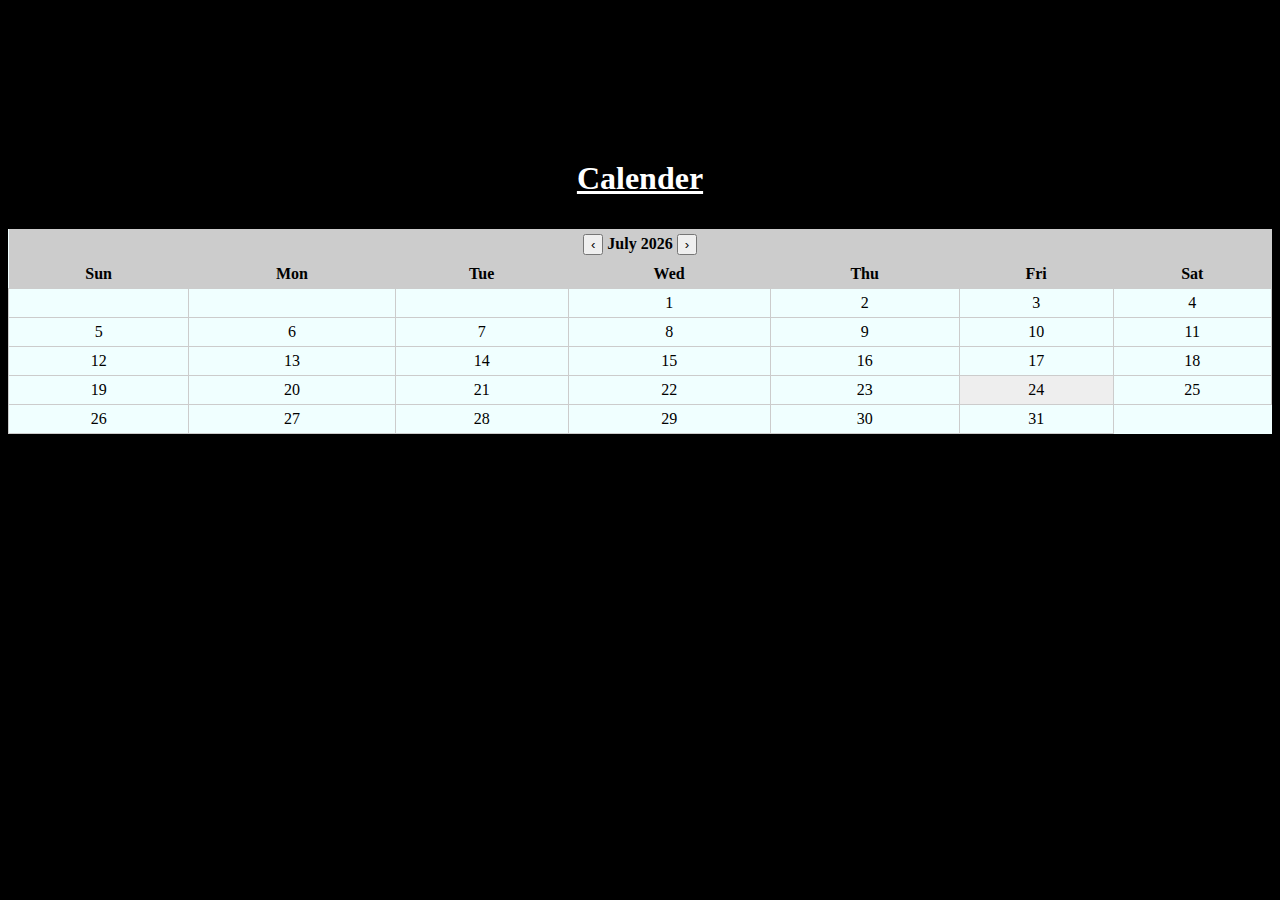
<file: calender.html>
<!-- Created by ★ Hemant ★ -->
<!doctype html>
<html lang="en">

<head>
    <meta charset="UTF-8">
    <title>Calendar</title>

    <!-- CSS -->
    <style>
        body {
            background-color: #000;
        }

        h1{
            color: #fff;
            text-align: center;
            text-decoration: underline;
            margin-bottom: 2rem;
            margin-top: 10rem;
        }

        table {
            border-collapse: collapse;
            width: 100%;
            background-color: azure;
        }

        th {
            text-align: center;
            padding: 5px;
            background-color: #ccc;
        }

        td {
            text-align: center;
            padding: 5px;
            border: 1px solid #ccc;
        }

        td:hover {
            background-color: #eee;
        }

        .today {
            background-color: #eee;
        }
    </style>

</head>

<body>
    <h1>Calender</h1>
    <table>
        <thead>
            <tr>
                <th colspan="7">
                    <button id="prev">&#8249;</button>
                    <span id="month-year"></span>
                    <button id="next">&#8250;</button>
                </th>
            </tr>
            <tr>
                <th>Sun</th>
                <th>Mon</th>
                <th>Tue</th>
                <th>Wed</th>
                <th>Thu</th>
                <th>Fri</th>
                <th>Sat</th>
            </tr>
        </thead>
        <tbody id="calendar-body"></tbody>
    </table>

    <!-- JavaScript -->
    <script>
        const months = [
            "January",
            "February",
            "March",
            "April",
            "May",
            "June",
            "July",
            "August",
            "September",
            "October",
            "November",
            "December"
        ];

        let today = new Date();
        let currentMonth = today.getMonth();
        let currentYear = today.getFullYear();

        const monthYear = document.getElementById("month-year");
        const calendarBody = document.getElementById("calendar-body");

        function updateCalendar() {
            monthYear.innerHTML = months[currentMonth] + " " + currentYear;

            let firstDay = new Date(currentYear, currentMonth, 1).getDay();
            let lastDate = new Date(currentYear, currentMonth + 1, 0).getDate();

            calendarBody.innerHTML = "";

            let date = 1;
            for (let i = 0; i < 6; i++) {
                let row = document.createElement("tr");

                for (let j = 0; j < 7; j++) {
                    if (i === 0 && j < firstDay) {
                        let cell = document.createElement("td");
                        row.appendChild(cell);
                    } else if (date > lastDate) {
                        break;
                    } else {
                        let cell = document.createElement("td");
                        cell.innerHTML = date;
                        if (currentMonth === today.getMonth() && currentYear === today.getFullYear() && date === today.getDate()) {
                            cell.classList.add("today");
                        }
                        date++;
                        row.appendChild(cell);
                    }
                }

                calendarBody.appendChild(row);
            }
        }

        updateCalendar();

        document.getElementById("prev").addEventListener("click", () => {
            currentMonth--;
            if (currentMonth < 0) {
                currentMonth = 11;
                currentYear--;
            }
            updateCalendar();
        });

        document.getElementById("next").addEventListener("click", () => {
            currentMonth++;
            if (currentMonth > 11) {
                currentMonth = 0;
                currentYear++;
            }
            updateCalendar();
        });

    </script>
</body>
</html>
</file>
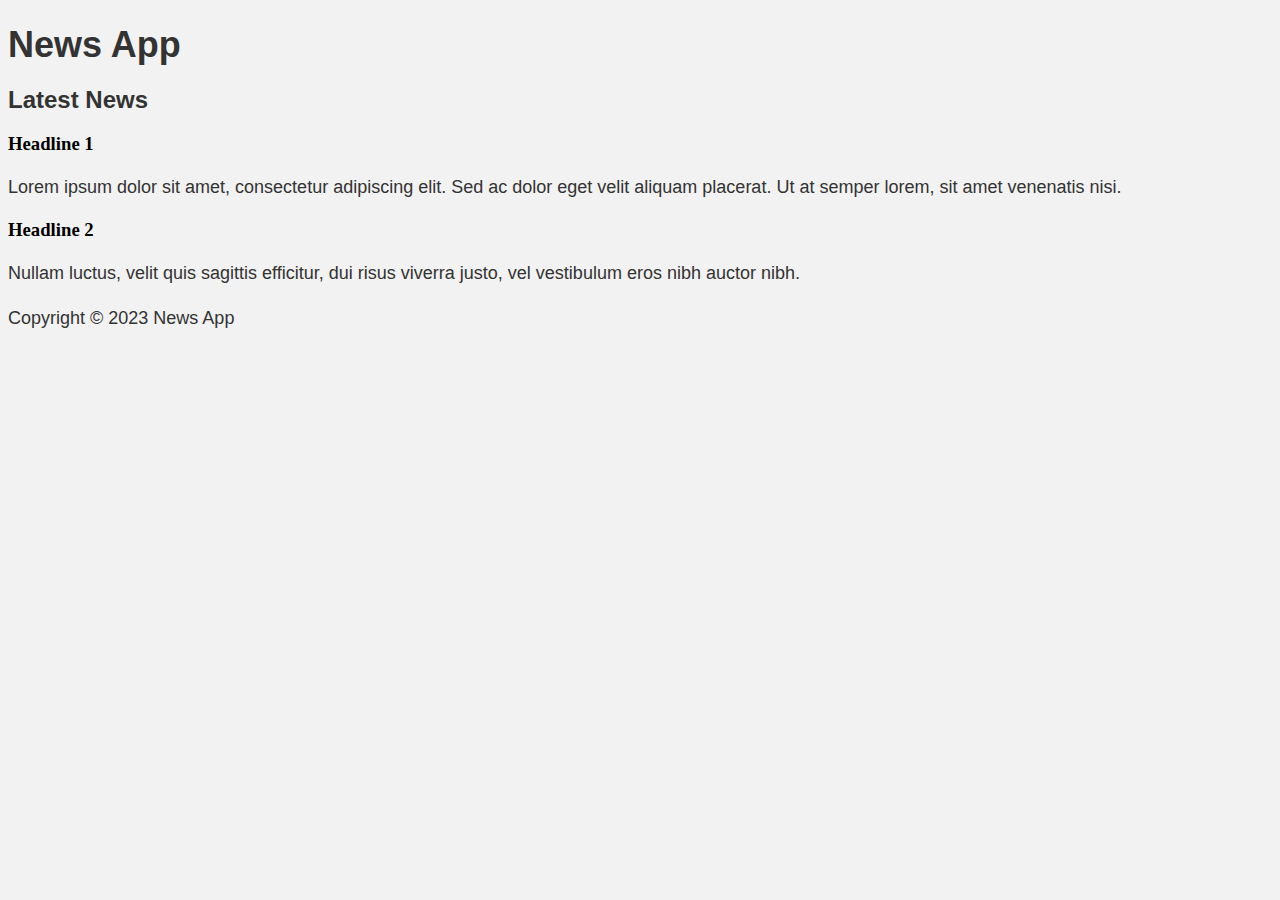
<file: News.html>
<!-- Created by ★ Hemant ★ -->
<!DOCTYPE html>
<html lang="en">

<head>
    <meta charset="UTF-8">
    <meta http-equiv="X-UA-Compatible" content="IE=edge">
    <meta name="viewport" content="width=device-width, initial-scale=1.0">
    <title>News App</title>
    <style>
        body {
            background-color: #f2f2f2;
        }

        h1,
        h2,
        p {
            font-family: Arial, sans-serif;
            color: #333;
        }

        h1 {
            font-size: 36px;
            margin-bottom: 20px;
        }

        h2 {
            font-size: 24px;
            margin-bottom: 10px;
        }

        p {
            font-size: 18px;
            line-height: 1.5;
        }
    </style>
</head>

<body>
    <header>
        <h1>News App</h1>
    </header>
    <main>
        <section>
            <h2>Latest News</h2>
            <article>
                <h3>Headline 1</h3>
                <p>Lorem ipsum dolor sit amet, consectetur adipiscing elit. Sed ac dolor eget velit aliquam placerat. Ut
                    at semper lorem, sit amet venenatis nisi.</p>
            </article>
            <article>
                <h3>Headline 2</h3>
                <p>Nullam luctus, velit quis sagittis efficitur, dui risus viverra justo, vel vestibulum eros nibh
                    auctor nibh.</p>
            </article>
        </section>
    </main>
    <footer>
        <p>Copyright © 2023 News App</p>
    </footer>
</body>

</html>
</file>
<file: templates/style.css>
/* Created by ★ Hemant ★ */
/* General Css */
body{
    background-color: #f7f3ea;
}

/* Navbar Css */
.myaccount{
    margin-left: 50px;
}
.account-dropdown{
    margin-left: 10px;
}

/* Analog Clock Css */
#clockContainer{
    position: relative;
    margin: auto;
    height: 30vw;
    width: 30vw;
    background: url(img/clock.png) no-repeat;
    background-size: 100%;
}
#hour, #minute, #second{
    position: absolute;
    background: black;
    border-radius: 10px;
    transform-origin: bottom;
}
#hour{
    width: 1.4%;
    height: 25%;
    top: 25%;
    left: 49.7%;
}
#minute{
    width: 0.8%;
    height: 30%;
    top: 19%;
    left: 49.7%;
}
#second{
    width: 0.6%;
    height: 40%;
    top: 9%;
    left: 49.7%;
    background-color: red;
}

/* Footer Css */
#underline:hover{
    text-decoration: underline;
    filter: drop-shadow(.125rem .125rem .1875rem rgba(0,0,0,.5));
}

#Pointer:hover{
    cursor: pointer;
    filter: drop-shadow(.125rem .125rem .1875rem rgba(0,0,0,.5));
}
</file>
